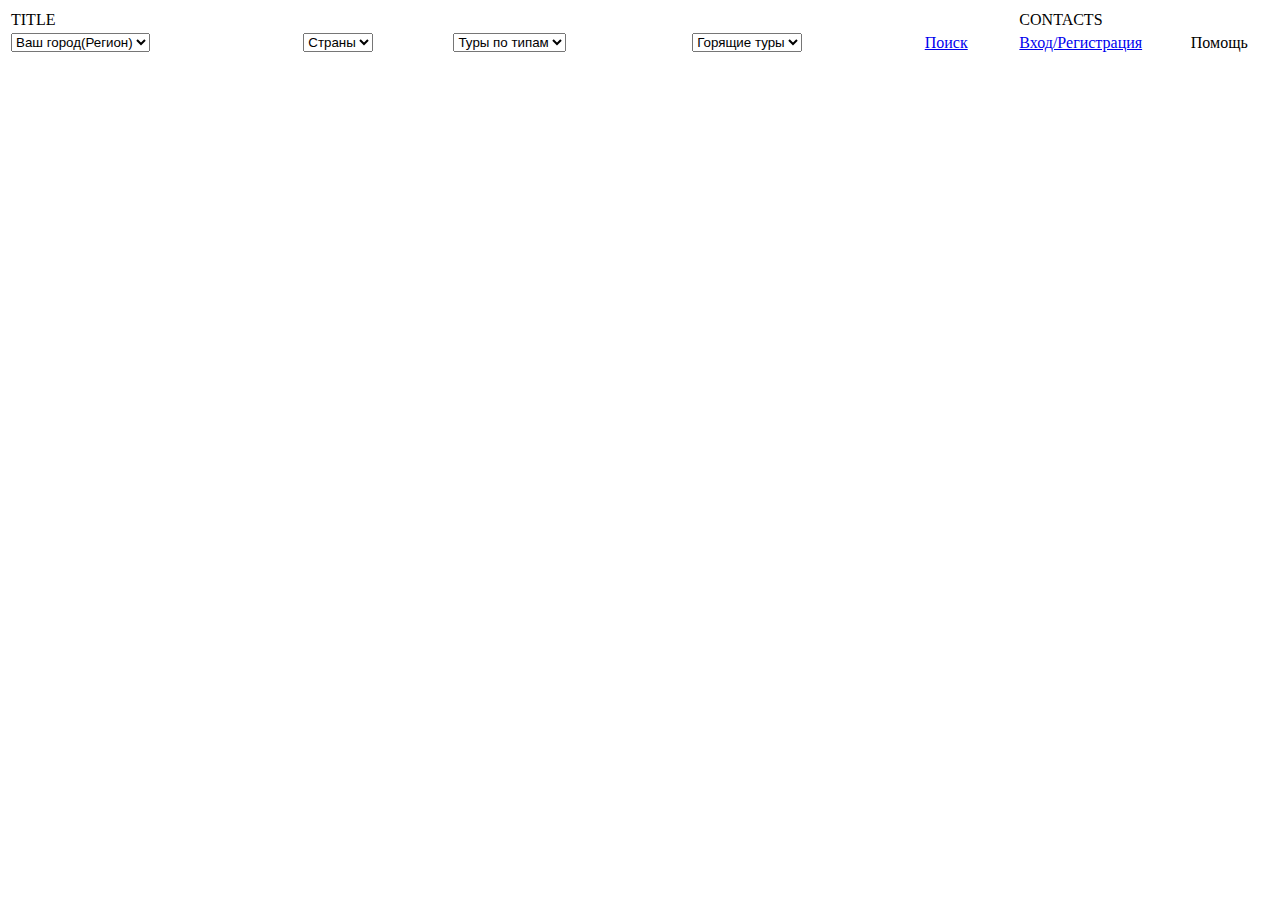
<file: index.html>
﻿<html>
<META content="text/html; charset=utf-8" http-equiv="Content-Type" />
<title>
    MY_TOUR
</title>
<table width="100%" cols = "7" frame = "void">
    <tr>
        <head>
            <td colspan="5" width="80%">TITLE</td>
            <td colspan="2" width="20%">CONTACTS</td>
        </head>
    </tr>
    <tr>
        <td>
			<select>
				<option>
					Ваш город(Регион)
				</option>
				<option>
					1
				</option>
				<option>
					2
				</option>
			</select>
		</td>
        <td>
			<select>
				<option>
					Страны
				</option>
				<option>
					1
				</option>
				<option>
					2
				</option>
			</select>
		</td>
        <td>
			<select>
				<option>
					Туры по типам
				</option>
				<option>
					1
				</option>
				<option>
					2
				</option>
			</select>
		</td>
        <td>
			<select>
				<option>
					Горящие туры
				</option>
				<option>
					1
				</option>
				<option>
					2
				</option>
			</select>
		</td>
        <td>
			<a href="#search" id="ser">Поиск</a>
		</td>
        <td>
			<a href="#auth" id="reg">Вход/Регистрация</a>
		</td>
        <td>
			Помощь
		</td>
    </tr> 
	<tr>
		<td align = "right" colspan="7">
			<div id = "auth">
				<form method = "POST" action = "reg.php" id = "registr">
					*Логин:
					<input type = "text" name = "log" value = "" maxlenght = "25" />
					*Пароль:
					<input type = "password" name = "pass" value = "" maxlenght = "20" />
					*Повторите пароль:
					<input type = "password" name = "confPass" value = "" />
					<input type = "submit" id = "registr" value = "Регистрация" />
				</form>
				<form method = "POST" action = "auth.php" id="authoriz">
				<input type = "text" name = "authLog" value = "login" />
				<input type = "password" name = "authPass" value = "Password" />
				<input type = "submit" value = "Вход" id="authoriz" />
				<label id = "hid"><tt>Скрыть</tt></label>
			</form>
			</div>
		</td>
	</tr>
</table>

<style>
    #auth{display: none}
    </style>
<script>
document.getElementById('reg').onclick = function() 
{
	document.getElementById('auth').style.display = 'block';
}
document.getElementById('hid').onclick = function() 
{
	document.getElementById('auth').style.display = 'none';
}
</script>
<body>
	
</body>
</html>
</file>
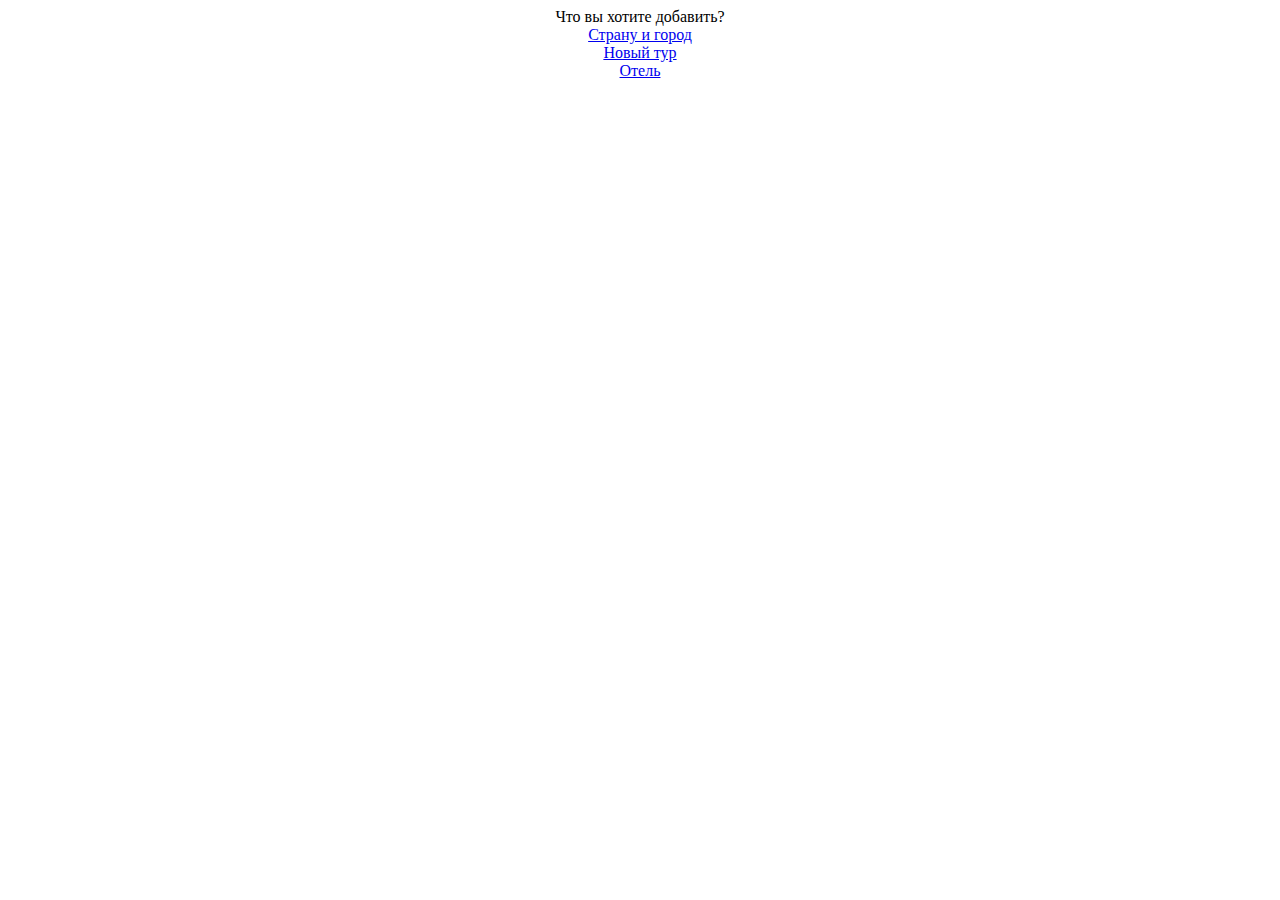
<file: add.html>
﻿<html>
<head>
<META content="text/html; charset=utf-8" http-equiv="Content-Type">
</head>
<body>
<p align = "center">
Что вы хотите добавить?
<br />
<a href = "country.php">Страну и город</a>
<br />
<a href = "tour.php">Новый тур</a>
<br />
<a href = "hotel.php">Отель</a>
</p>
</body>
</html>
</file>
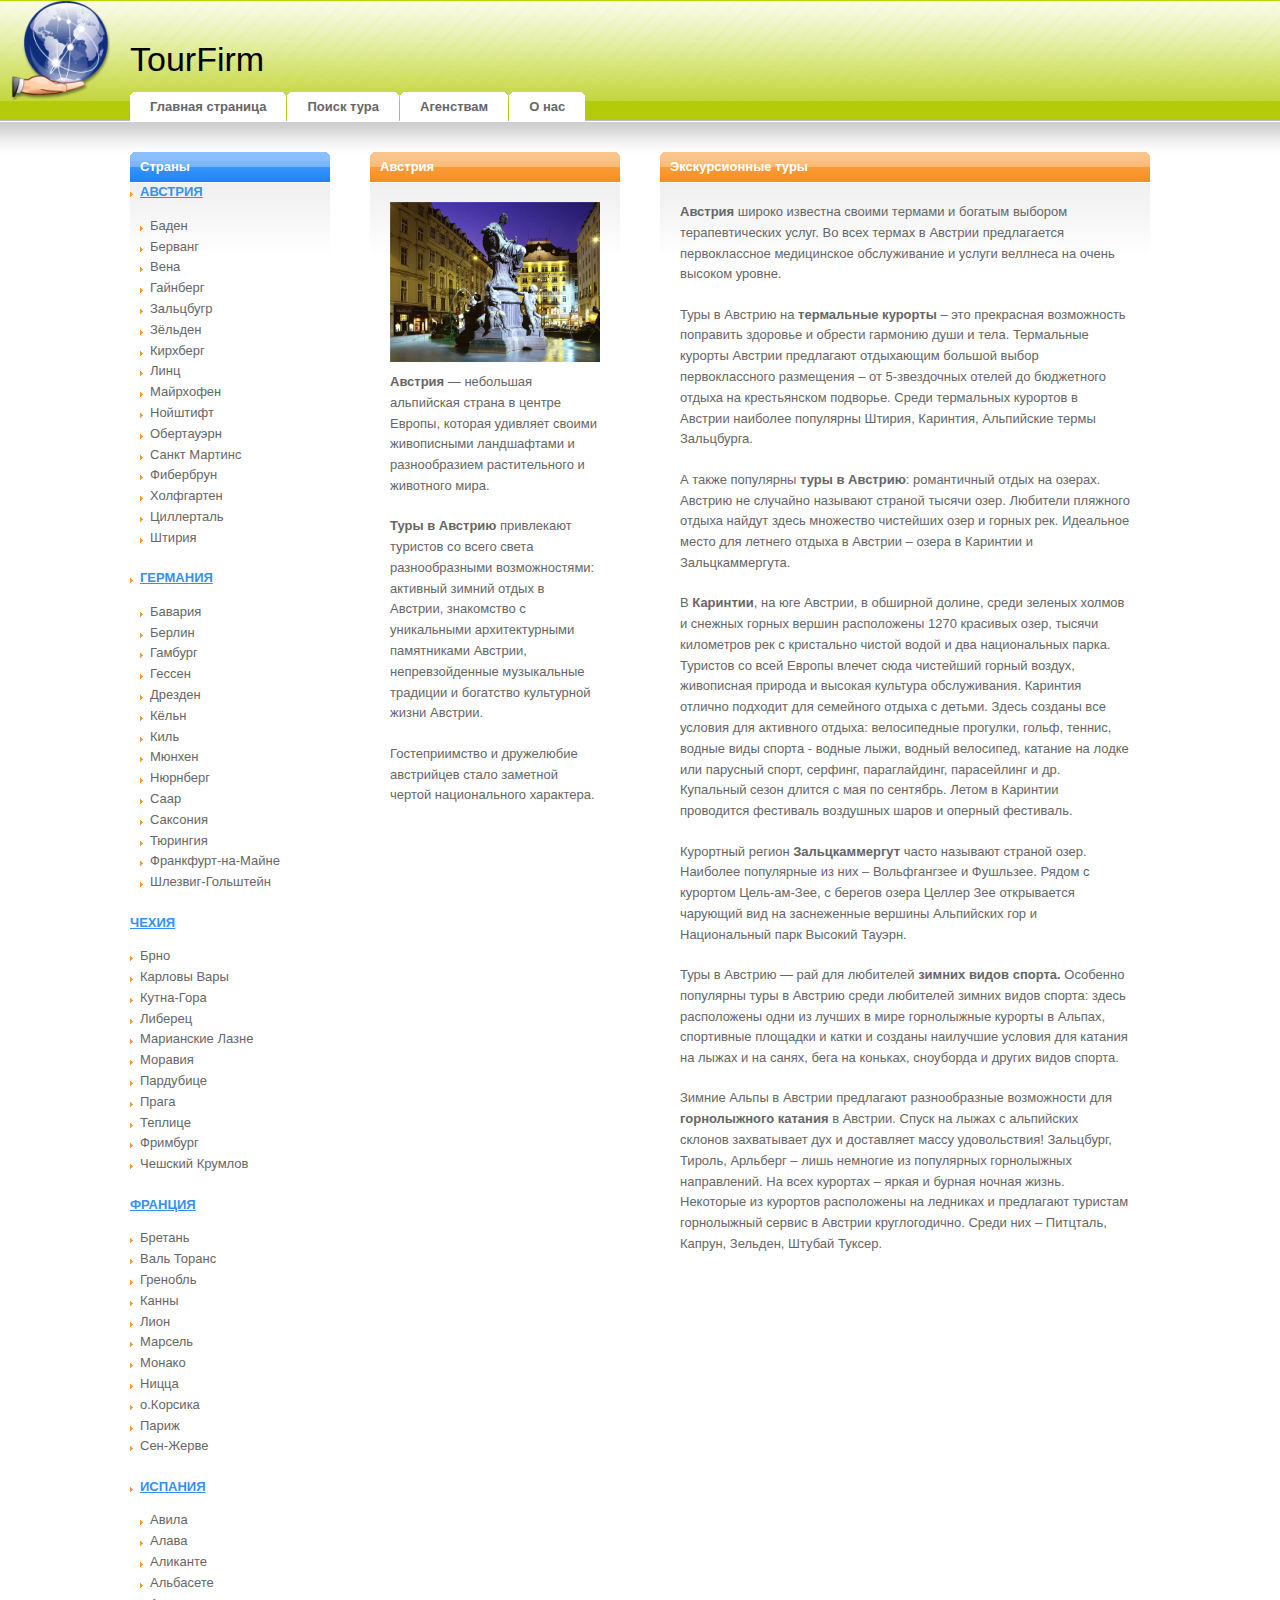
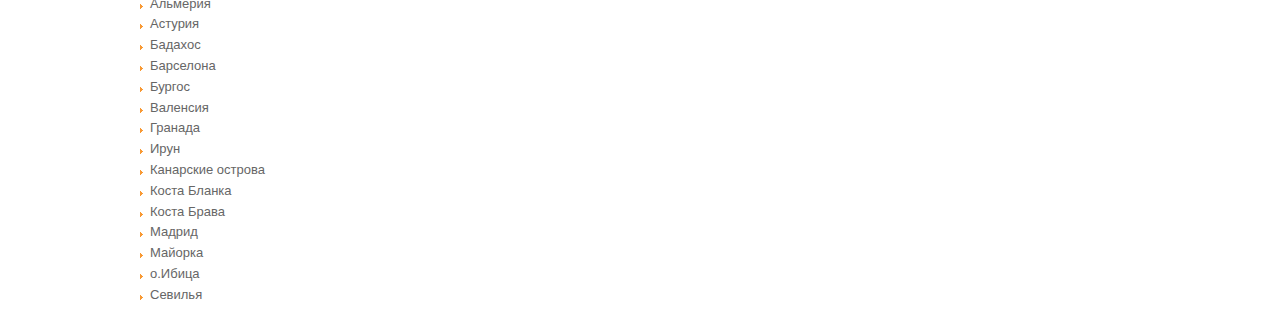
<file: austria.html>
<html>
<META content="text/html; charset=utf-8" http-equiv="Content-Type" />
<title>
    MY_TOUR
</title>
<link href="default.css" rel="stylesheet" type="text/css" />
<body>
<div id="header">
	<img src="images/imgico.png" class="left"/>
	<div id="logo">
		<h1><a href="index.html">TourFirm</a></h1>
	</div>
</div>
<div id="menu">
	<ul>
		<li><a href="index.html"><b>Главная страница</b></a></li>
		<li><a href="find.html"><b>Поиск тура</b></a></li>
		<li><a href="agency.html""><b>Агенствам</b></a></li>
		<li><a href="about.html"><b>О нас</b></a></li>
	</ul>
</div>
<div id="page">
	<div id="content">
		<div id="feature" class="two-cols">
			<div class="box-blue col-one" width="200px">
				<h2 class="section"><b>Страны</b></h2>
				<div class="content">
					<ul>
						<li>
							<h3><a href="austria.html">Австрия</a></h3>
							<ul>
								<li>Баден</li>
								<li>Берванг</li>
								<li>Вена</li>
								<li>Гайнберг</li>
								<li>Зальцбугр</li>
								<li>Зёльден</li>
								<li>Кирхберг</li>
								<li>Линц</li>
								<li>Майрхофен</li>
								<li>Нойштифт</li>
								<li>Обертауэрн</li>
								<li>Санкт Мартинс</li>
								<li>Фибербрун</li>
								<li>Холфгартен</li>
								<li>Циллерталь</li>
								<li>Штирия</li>
							</ul>
						</li>
						<li>
							<h3><a href="germany.html">Германия</a></h3>
							<ul>
								<li>Бавария</li>
								<li>Берлин</li>
								<li>Гамбург</li>
								<li>Гессен</li>
								<li>Дрезден</li>
								<li>Кёльн</li>
								<li>Киль</li>
								<li>Мюнхен</li>
								<li>Нюрнберг</li>
								<li>Саар</li>
								<li>Саксония</li>
								<li>Тюрингия</li>
								<li>Франкфурт-на-Майне</li>
								<li>Шлезвиг-Гольштейн</li>
							</ul>
						</li>
							<h3><a href="czech.html">Чехия</a></h3>
							<ul>
								<li>Брно</li>
								<li>Карловы Вары</li>
								<li>Кутна-Гора</li>
								<li>Либерец</li>
								<li>Марианские Лазне</li>
								<li>Моравия</li>
								<li>Пардубице</li>
								<li>Прага</li>
								<li>Теплице</li>
								<li>Фримбург</li>
								<li>Чешский Крумлов</li>
							</ul>
						</li>
						</li>
							<h3><a href="france.html">Франция</a></h3>
							<ul>
								<li>Бретань</li>
								<li>Валь Торанс</li>
								<li>Гренобль</li>
								<li>Канны</li>
								<li>Лион</li>
								<li>Марсель</li>
								<li>Монако</li>
								<li>Ницца</li>
								<li>о.Корсика</li>
								<li>Париж</li>
								<li>Сен-Жерве</li>
							</ul>
						</li>
						<li>
							<h3><a href="spain.html">Испания</a></h3>
							<ul>
								<li>Авила</li>
								<li>Алава</li>
								<li>Аликанте</li>
								<li>Альбасете</li>
								<li>Альмерия</li>
								<li>Астурия</li>
								<li>Бадахос</li>
								<li>Барселона</li>
								<li>Бургос</li>
								<li>Валенсия</li>
								<li>Гранада</li>
								<li>Ирун</li>
								<li>Канарские острова</li>
								<li>Коста Бланка</li>
								<li>Коста Брава</li>
								<li>Мадрид</li>
								<li>Майорка</li>
								<li>о.Ибица</li>
								<li>Севилья</li>
							</ul>
						</li>
					</ul>
				</div>
			</div>
			<div class="box-orange col-two">
				<h2 class="section"><b>Австрия</b></h2>
				<div class="content">
					<img src="images/imgaustria.jpg" alt="" width="210" height="160" class="right" />
					<p><b>Австрия</b> — небольшая альпийская страна в центре Европы, которая удивляет 
					своими живописными ландшафтами и разнообразием растительного и животного мира.</p>
					<p><b>Туры в Австрию</b> привлекают туристов со всего света разнообразными возможностями: 
					активный зимний отдых в Австрии, знакомство с уникальными архитектурными памятниками 
					Австрии, непревзойденные музыкальные традиции и богатство культурной жизни Австрии.</p> 
					<p>Гостеприимство и дружелюбие австрийцев стало заметной чертой национального характера. 
					</p>
				</div>
			</div>			
		</div>
	
		
</div>
	
	<div id="sidebar" class="two-cols">
		<div class="box-orange">
			<h2 class="section"><b>Экскурсионные туры</b></h2>
			<div class="content"> 
				<p>
					<b>Австрия</b> широко известна своими термами и богатым выбором терапевтических услуг. 
					Во всех термах в Австрии предлагается первоклассное медицинское обслуживание и услуги 
					веллнеса на очень высоком уровне. </p>
					<p>Туры в Австрию на <b>термальные курорты</b> – это 
					прекрасная возможность поправить здоровье и обрести гармонию души и тела. Термальные 
					курорты Австрии предлагают отдыхающим большой выбор первоклассного размещения – от 
					5-звездочных отелей до бюджетного отдыха на крестьянском подворье. Среди термальных 
					курортов в Австрии наиболее популярны Штирия, Каринтия, Альпийские термы Зальцбурга.</p> 
					<p>А также популярны <b>туры в Австрию</b>: романтичный отдых на озерах. Австрию не 
					случайно называют страной тысячи озер. Любители пляжного отдыха найдут здесь множество
					чистейших озер и горных рек. Идеальное место для летнего отдыха в Австрии – озера в 
					Каринтии и Зальцкаммергута.</p>
					<p>В <b>Каринтии</b>, на юге Австрии, в обширной долине, среди зеленых холмов и снежных горных 
					вершин расположены 1270 красивых озер, тысячи километров рек с кристально чистой 
					водой и два национальных парка. Туристов со всей Европы влечет сюда чистейший горный 
					воздух, живописная природа и высокая культура обслуживания. Каринтия отлично подходит 
					для семейного отдыха с детьми. Здесь созданы все условия для активного отдыха: 
					велосипедные прогулки, гольф, теннис, водные виды спорта - водные лыжи, водный 
					велосипед, катание на лодке или парусный спорт, серфинг, параглайдинг, парасейлинг 
					и др. Купальный сезон длится с мая по сентябрь. Летом в Каринтии проводится фестиваль 
					воздушных шаров и оперный фестиваль.</p>
					<p>Курортный регион <b>Зальцкаммергут</b> часто называют страной озер. Наиболее 
					популярные из них – Вольфгангзее и Фушльзее. Рядом с курортом Цель-ам-Зее, с берегов 
					озера Целлер Зее открывается чарующий вид на заснеженные вершины Альпийских гор и 
					Национальный парк Высокий Тауэрн.</p>
					<p>Туры в Австрию — рай для любителей <b>зимних видов спорта.</b> Особенно популярны туры в 
					Австрию среди любителей зимних видов спорта: здесь расположены одни из лучших в мире 
					горнолыжные курорты в Альпах, спортивные площадки и катки и созданы наилучшие условия 
					для катания на лыжах и на санях, бега на коньках, сноуборда и других видов спорта.</p>
					<p>Зимние Альпы в Австрии предлагают разнообразные возможности для <b>горнолыжного катания 
					</b>в Австрии. Спуск на лыжах с альпийских склонов захватывает дух и доставляет массу 
					удовольствия! Зальцбург, Тироль, Арльберг – лишь немногие из популярных горнолыжных 
					направлений. На всех курортах – яркая и бурная ночная жизнь. Некоторые из курортов 
					расположены на ледниках и предлагают туристам горнолыжный сервис в Австрии 
					круглогодично. Среди них – Питцталь, Капрун, Зельден, Штубай Туксер.</p>
				</p>
			</div>	
		<div style="clear: both;">&nbsp;</div>
	</div>
</div>
</body>


<style>
    #auth{display: none}
    </style>
<script>
document.getElementById('reg').onclick = function() 
{
	document.getElementById('auth').style.display = 'block';
}
document.getElementById('hid').onclick = function() 
{
	document.getElementById('auth').style.display = 'none';
}
</script>
<body>
	
</body>
</html>
</file>
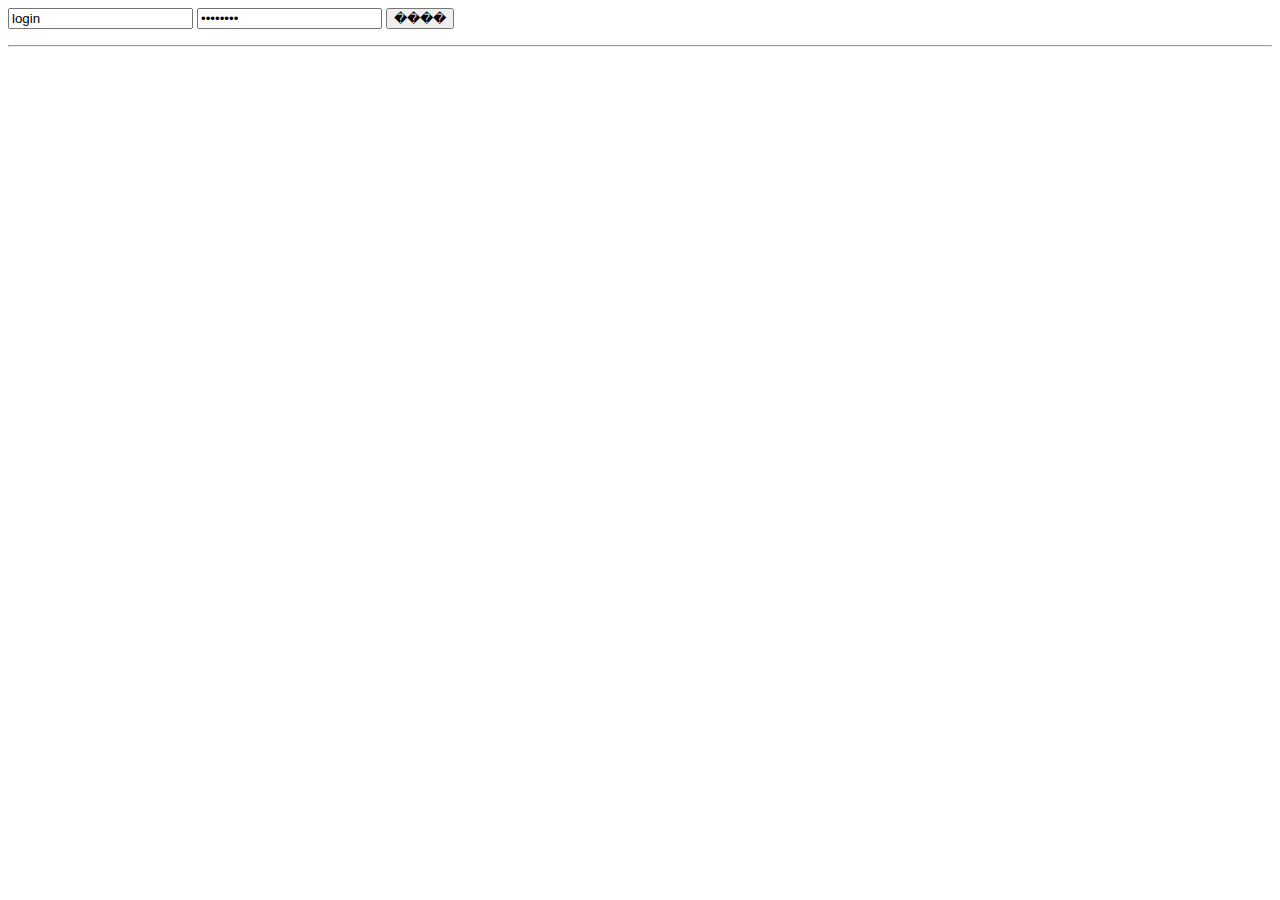
<file: auth.html>
<html>
    <META content="text/html; charset=utf-8" http-equiv="Content-Type">
    <form method = "POST" action = "auth.php" id="authoriz">
        <input type = "text" name = "authLog" value = "login" />
        <input type = "password" name = "authPass" value = "Password" />
        <input type = "submit" value = "����" />
    </form>
    <hr>
</html>
</file>
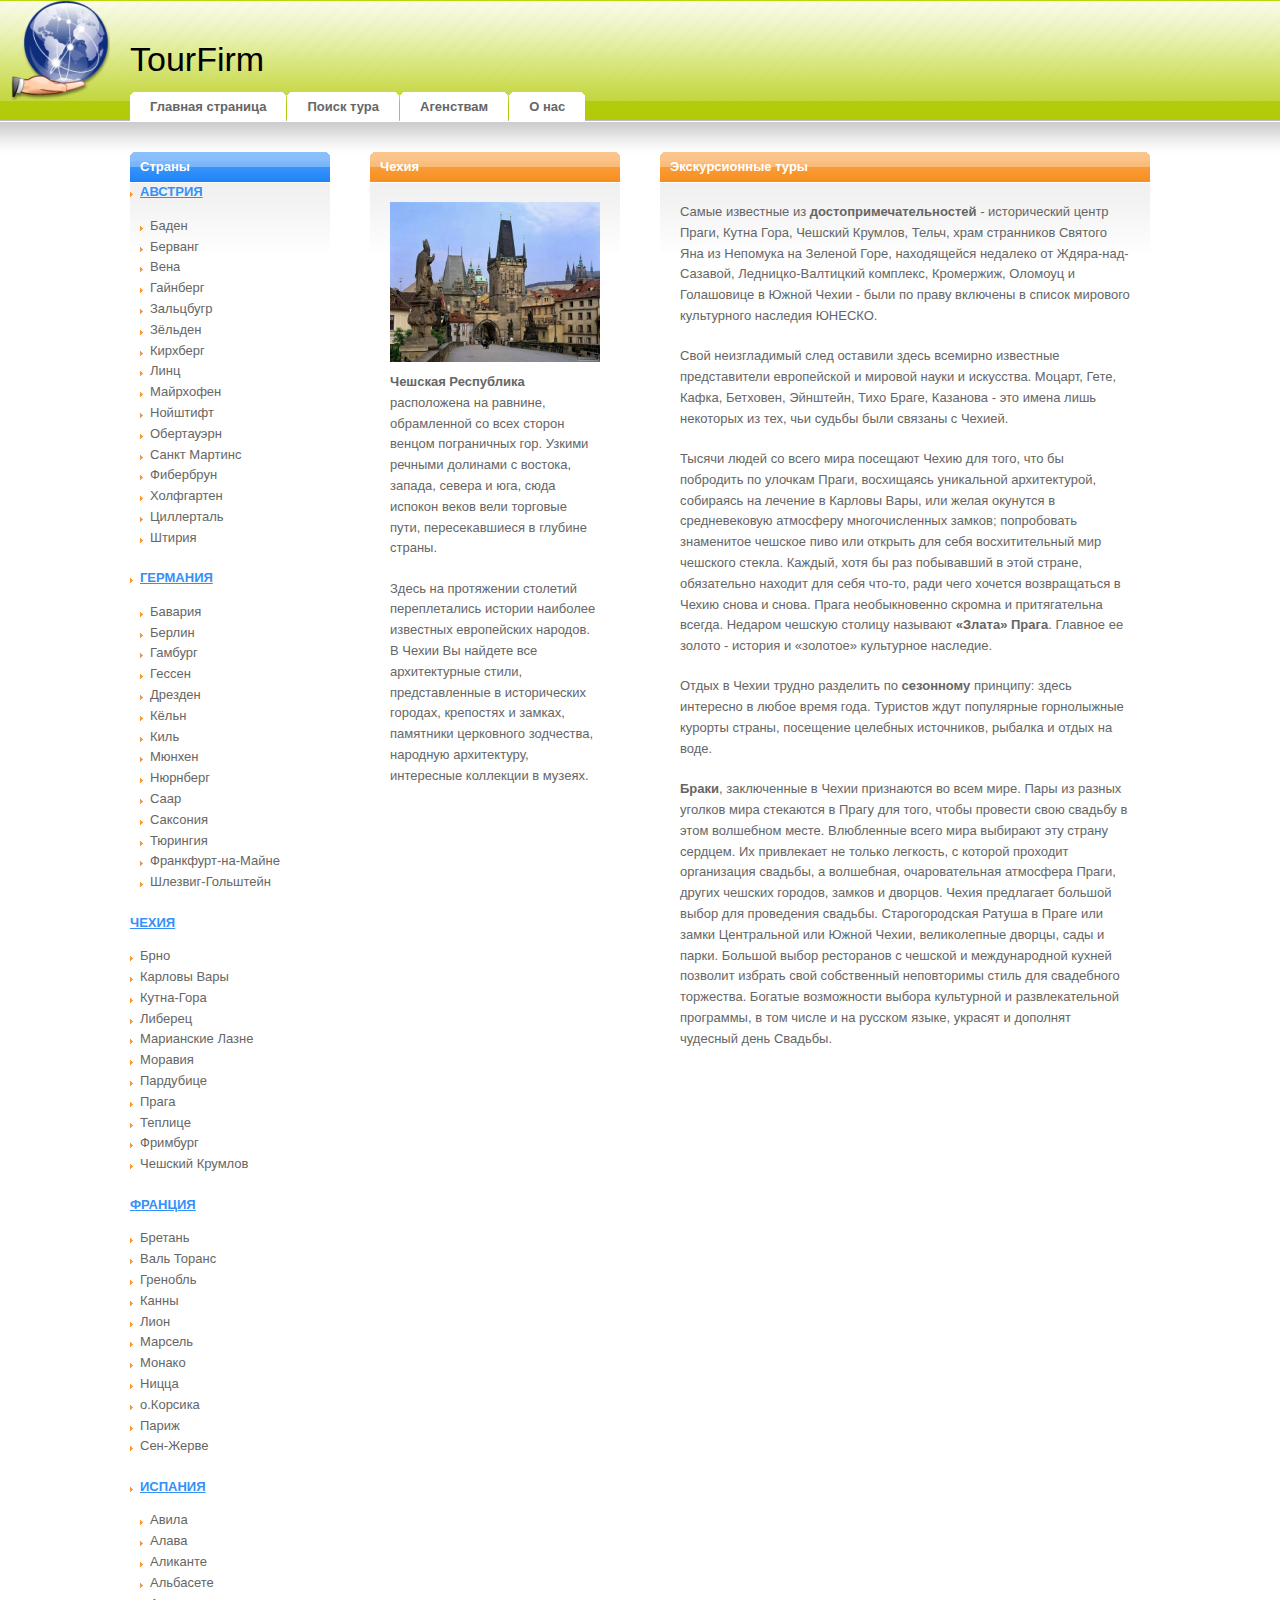
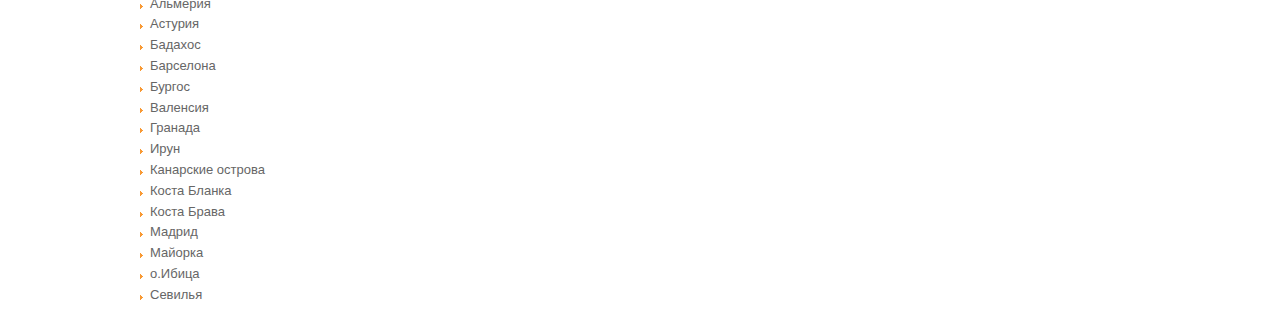
<file: czech.html>
<html>
<META content="text/html; charset=utf-8" http-equiv="Content-Type" />
<title>
    MY_TOUR
</title>
<link href="default.css" rel="stylesheet" type="text/css" />
<body>
<div id="header">
	<img src="images/imgico.png" class="left"/>
	<div id="logo">
		<h1><a href="index.html">TourFirm</a></h1>
	</div>
</div>
<div id="menu">
	<ul>
		<li><a href="index.html"><b>Главная страница</b></a></li>
		<li><a href="find.html"><b>Поиск тура</b></a></li>
		<li><a href="agency.html""><b>Агенствам</b></a></li>
		<li><a href="about.html"><b>О нас</b></a></li>
	</ul>
</div>
<div id="page">
	<div id="content">
		<div id="feature" class="two-cols">
			<div class="box-blue col-one" width="200px">
				<h2 class="section"><b>Страны</b></h2>
				<div class="content">
					<ul>
						<li>
							<h3><a href="austria.html">Австрия</a></h3>
							<ul>
								<li>Баден</li>
								<li>Берванг</li>
								<li>Вена</li>
								<li>Гайнберг</li>
								<li>Зальцбугр</li>
								<li>Зёльден</li>
								<li>Кирхберг</li>
								<li>Линц</li>
								<li>Майрхофен</li>
								<li>Нойштифт</li>
								<li>Обертауэрн</li>
								<li>Санкт Мартинс</li>
								<li>Фибербрун</li>
								<li>Холфгартен</li>
								<li>Циллерталь</li>
								<li>Штирия</li>
							</ul>
						</li>
						<li>
							<h3><a href="germany.html">Германия</a></h3>
							<ul>
								<li>Бавария</li>
								<li>Берлин</li>
								<li>Гамбург</li>
								<li>Гессен</li>
								<li>Дрезден</li>
								<li>Кёльн</li>
								<li>Киль</li>
								<li>Мюнхен</li>
								<li>Нюрнберг</li>
								<li>Саар</li>
								<li>Саксония</li>
								<li>Тюрингия</li>
								<li>Франкфурт-на-Майне</li>
								<li>Шлезвиг-Гольштейн</li>
							</ul>
						</li>
							<h3><a href="czech.html">Чехия</a></h3>
							<ul>
								<li>Брно</li>
								<li>Карловы Вары</li>
								<li>Кутна-Гора</li>
								<li>Либерец</li>
								<li>Марианские Лазне</li>
								<li>Моравия</li>
								<li>Пардубице</li>
								<li>Прага</li>
								<li>Теплице</li>
								<li>Фримбург</li>
								<li>Чешский Крумлов</li>
							</ul>
						</li>
						</li>
							<h3><a href="france.html">Франция</a></h3>
							<ul>
								<li>Бретань</li>
								<li>Валь Торанс</li>
								<li>Гренобль</li>
								<li>Канны</li>
								<li>Лион</li>
								<li>Марсель</li>
								<li>Монако</li>
								<li>Ницца</li>
								<li>о.Корсика</li>
								<li>Париж</li>
								<li>Сен-Жерве</li>
							</ul>
						</li>
						<li>
							<h3><a href="spain.html">Испания</a></h3>
							<ul>
								<li>Авила</li>
								<li>Алава</li>
								<li>Аликанте</li>
								<li>Альбасете</li>
								<li>Альмерия</li>
								<li>Астурия</li>
								<li>Бадахос</li>
								<li>Барселона</li>
								<li>Бургос</li>
								<li>Валенсия</li>
								<li>Гранада</li>
								<li>Ирун</li>
								<li>Канарские острова</li>
								<li>Коста Бланка</li>
								<li>Коста Брава</li>
								<li>Мадрид</li>
								<li>Майорка</li>
								<li>о.Ибица</li>
								<li>Севилья</li>
							</ul>
						</li>
					</ul>
				</div>
			</div>
			<div class="box-orange col-two">
				<h2 class="section"><b>Чехия</b></h2>
				<div class="content">
					<img src="images/imgczech.jpg" alt="" width="210" height="160" class="right" />
					<p><b>Чешская Республика</b> расположена на равнине, обрамленной со всех сторон 
					венцом пограничных гор. Узкими речными долинами с востока, запада, севера и юга, 
					сюда испокон веков вели торговые пути, пересекавшиеся в глубине страны.</p>
					<p>Здесь на протяжении столетий переплетались истории наиболее известных европейских 
					народов. В Чехии Вы найдете все архитектурные стили, представленные в исторических 
					городах, крепостях и замках, памятники церковного зодчества, народную архитектуру, 
					интересные коллекции в музеях.</p>
					</p>
				</div>
			</div>			
		</div>
	
		
</div>
	
	<div id="sidebar" class="two-cols">
		<div class="box-orange">
			<h2 class="section"><b>Экскурсионные туры</b></h2>
			<div class="content"> 
				<p>
					Самые известные из <b>достопримечательностей</b> - исторический центр Праги, Кутна Гора, 
					Чешский Крумлов, Тельч, храм странников Святого Яна из Непомука на Зеленой Горе, 
					находящейся недалеко от Ждяра-над-Сазавой, Ледницко-Валтицкий комплекс, Кромержиж, 
					Оломоуц и Голашовице в Южной Чехии - были по праву включены в список мирового 
					культурного наследия ЮНЕСКО. </p>
					<p>Свой неизгладимый след оставили здесь всемирно известные представители европейской 
					и мировой науки и искусства. Моцарт, Гете, Кафка, Бетховен, Эйнштейн, Тихо Браге, 
					Казанова - это имена лишь некоторых из тех, чьи судьбы были связаны с Чехией. </p>
					<p>Тысячи людей со всего мира посещают Чехию для того, что бы побродить по улочкам 
					Праги, восхищаясь уникальной архитектурой, собираясь на лечение в Карловы Вары, или 
					желая окунутся в средневековую атмосферу многочисленных замков; попробовать 
					знаменитое чешское пиво или открыть для себя восхитительный мир чешского стекла. 
					Каждый, хотя бы раз побывавший в этой стране, обязательно находит для себя что-то, 
					ради чего хочется возвращаться в Чехию снова и снова. Прага необыкновенно скромна и 
					притягательна всегда. Недаром чешскую столицу называют <b>«Злата» Прага</b>. Главное ее 
					золото - история и «золотое» культурное наследие.</p>
					<p>Отдых в Чехии трудно разделить по <b>сезонному</b> принципу: здесь интересно в любое 
					время года. Туристов ждут популярные горнолыжные курорты страны, посещение 
					целебных источников, рыбалка и отдых на воде.</p> 
					<p><b>Браки</b>, заключенные в Чехии признаются во всем мире. Пары из разных уголков 
					мира стекаются в Прагу для того, чтобы провести свою свадьбу в этом волшебном месте. 
					Влюбленные всего мира выбирают эту страну сердцем. Их привлекает не только легкость, 
					с которой проходит организация свадьбы, а волшебная, очаровательная атмосфера Праги, 
					других чешских городов, замков и дворцов. Чехия предлагает большой выбор для 
					проведения свадьбы. Старогородская Ратуша в Праге или замки Центральной или Южной 
					Чехии, великолепные дворцы, сады и парки. Большой выбор ресторанов с чешской и 
					международной кухней позволит избрать свой собственный неповторимы стиль для 
					свадебного торжества. Богатые возможности выбора культурной и развлекательной 
					программы, в том числе и на русском языке, украсят и дополнят чудесный день Свадьбы.</p>
			</div>	
		<div style="clear: both;">&nbsp;</div>
	</div>
</div>
</body>

<body>
	
</body>
</html>
</file>
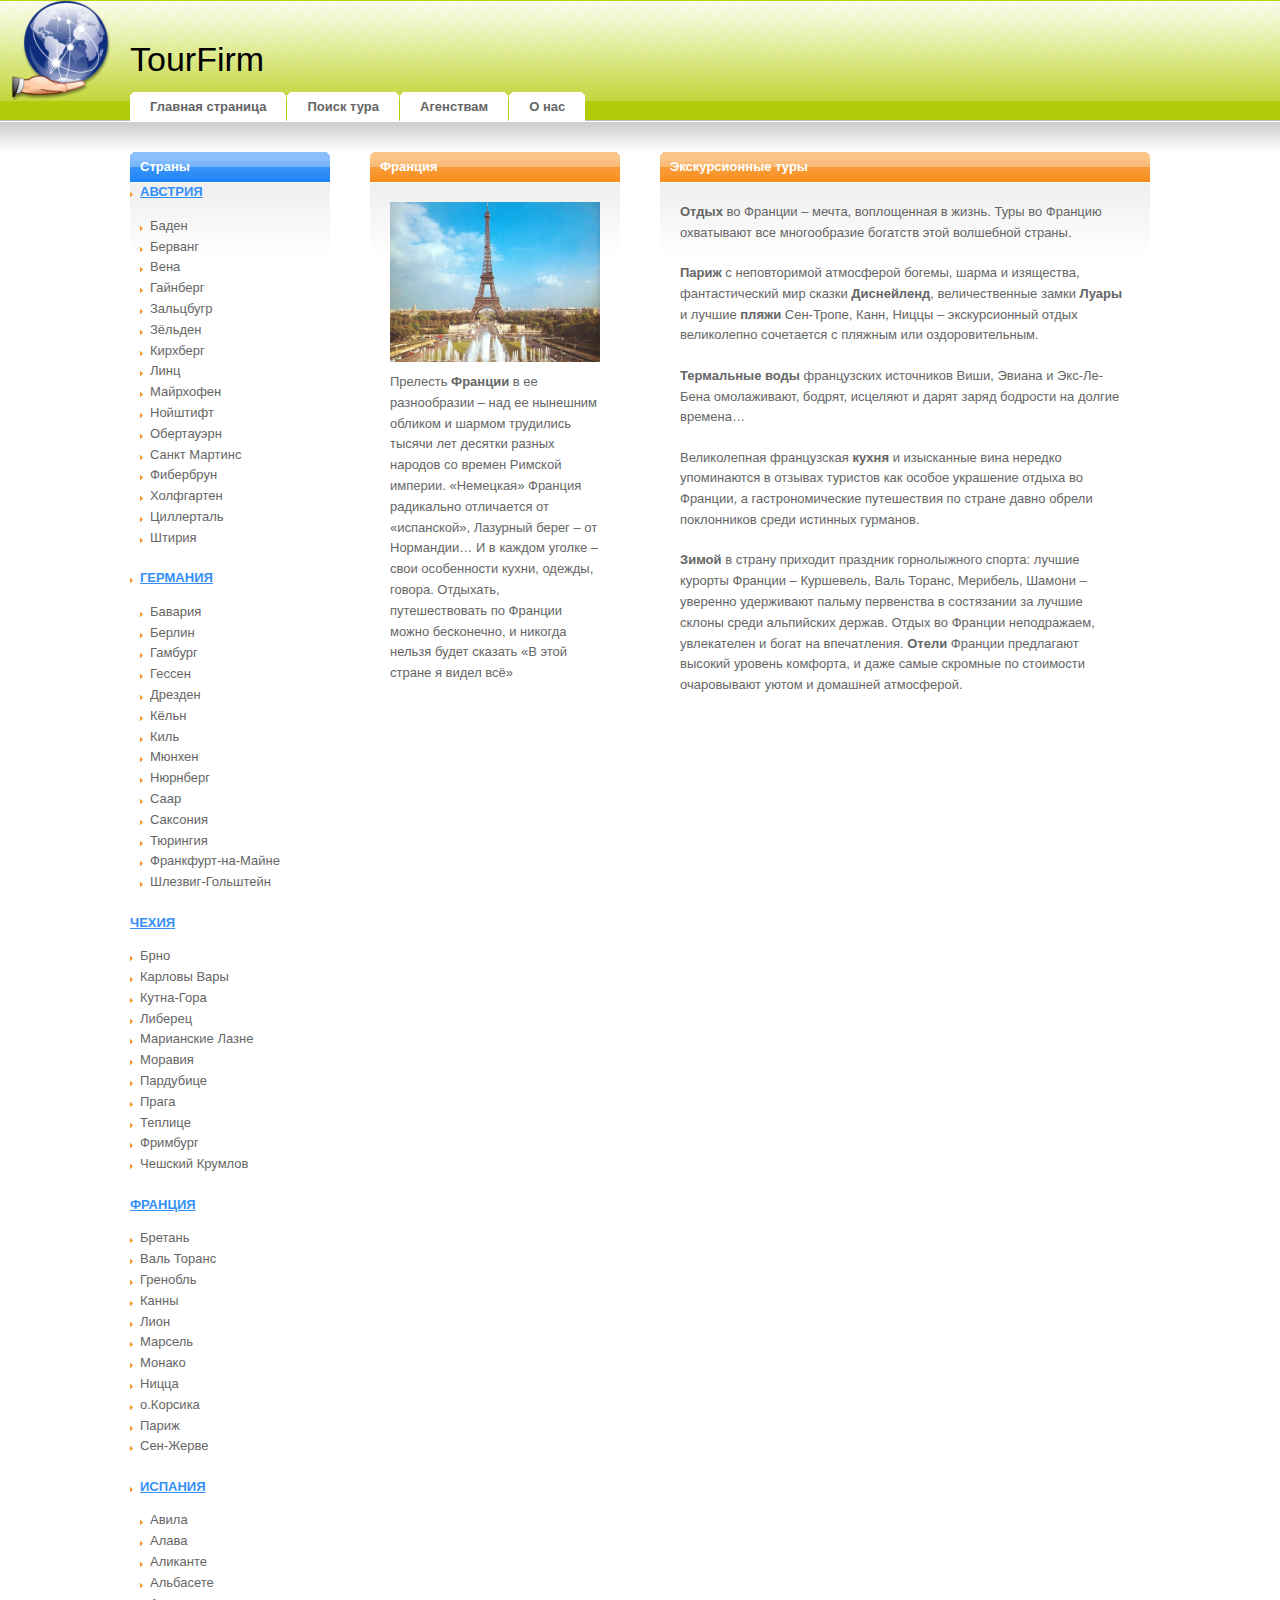
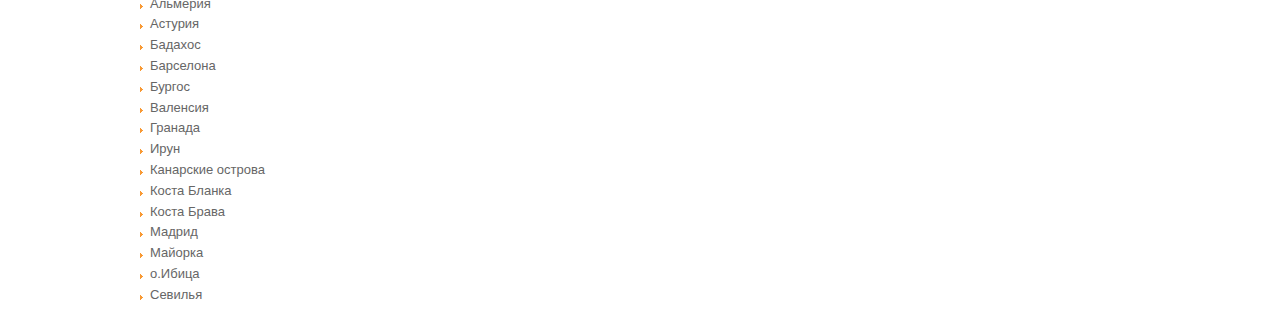
<file: france.html>
<html>
<META content="text/html; charset=utf-8" http-equiv="Content-Type" />
<title>
    MY_TOUR
</title>
<link href="default.css" rel="stylesheet" type="text/css" />
<body>
<div id="header">
	<img src="images/imgico.png" class="left"/>
	<div id="logo">
		<h1><a href="index.html">TourFirm</a></h1>
	</div>
</div>
<div id="menu">
	<ul>
		<li><a href="index.html"><b>Главная страница</b></a></li>
		<li><a href="find.html"><b>Поиск тура</b></a></li>
		<li><a href="agency.html""><b>Агенствам</b></a></li>
		<li><a href="about.html"><b>О нас</b></a></li>
	</ul>
</div>
<div id="page">
	<div id="content">
		<div id="feature" class="two-cols">
			<div class="box-blue col-one" width="200px">
				<h2 class="section"><b>Страны</b></h2>
				<div class="content">
					<ul>
						<li>
							<h3><a href="austria.html">Австрия</a></h3>
							<ul>
								<li>Баден</li>
								<li>Берванг</li>
								<li>Вена</li>
								<li>Гайнберг</li>
								<li>Зальцбугр</li>
								<li>Зёльден</li>
								<li>Кирхберг</li>
								<li>Линц</li>
								<li>Майрхофен</li>
								<li>Нойштифт</li>
								<li>Обертауэрн</li>
								<li>Санкт Мартинс</li>
								<li>Фибербрун</li>
								<li>Холфгартен</li>
								<li>Циллерталь</li>
								<li>Штирия</li>
							</ul>
						</li>
						<li>
							<h3><a href="germany.html">Германия</a></h3>
							<ul>
								<li>Бавария</li>
								<li>Берлин</li>
								<li>Гамбург</li>
								<li>Гессен</li>
								<li>Дрезден</li>
								<li>Кёльн</li>
								<li>Киль</li>
								<li>Мюнхен</li>
								<li>Нюрнберг</li>
								<li>Саар</li>
								<li>Саксония</li>
								<li>Тюрингия</li>
								<li>Франкфурт-на-Майне</li>
								<li>Шлезвиг-Гольштейн</li>
							</ul>
						</li>
							<h3><a href="czech.html">Чехия</a></h3>
							<ul>
								<li>Брно</li>
								<li>Карловы Вары</li>
								<li>Кутна-Гора</li>
								<li>Либерец</li>
								<li>Марианские Лазне</li>
								<li>Моравия</li>
								<li>Пардубице</li>
								<li>Прага</li>
								<li>Теплице</li>
								<li>Фримбург</li>
								<li>Чешский Крумлов</li>
							</ul>
						</li>
						</li>
							<h3><a href="france.html">Франция</a></h3>
							<ul>
								<li>Бретань</li>
								<li>Валь Торанс</li>
								<li>Гренобль</li>
								<li>Канны</li>
								<li>Лион</li>
								<li>Марсель</li>
								<li>Монако</li>
								<li>Ницца</li>
								<li>о.Корсика</li>
								<li>Париж</li>
								<li>Сен-Жерве</li>
							</ul>
						</li>
						<li>
							<h3><a href="spain.html">Испания</a></h3>
							<ul>
								<li>Авила</li>
								<li>Алава</li>
								<li>Аликанте</li>
								<li>Альбасете</li>
								<li>Альмерия</li>
								<li>Астурия</li>
								<li>Бадахос</li>
								<li>Барселона</li>
								<li>Бургос</li>
								<li>Валенсия</li>
								<li>Гранада</li>
								<li>Ирун</li>
								<li>Канарские острова</li>
								<li>Коста Бланка</li>
								<li>Коста Брава</li>
								<li>Мадрид</li>
								<li>Майорка</li>
								<li>о.Ибица</li>
								<li>Севилья</li>
							</ul>
						</li>
					</ul>
				</div>
			</div>
			<div class="box-orange col-two">
				<h2 class="section"><b>Франция</b></h2>
				<div class="content">
					<img src="images/imgfrance.jpg" alt="" width="210" height="160" class="right" />
					<p>Прелесть <b>Франции</b> в ее разнообразии – над ее нынешним обликом и шармом 
					трудились тысячи лет десятки разных народов со времен Римской империи. «Немецкая»
					Франция радикально отличается от «испанской», Лазурный берег – от Нормандии… И в 
					каждом уголке – свои особенности кухни, одежды, говора. Отдыхать, путешествовать по 
					Франции можно бесконечно, и никогда нельзя будет сказать «В этой стране я видел всё»</p>
				</div>
			</div>			
		</div>
	
		
</div>
	
	<div id="sidebar" class="two-cols">
		<div class="box-orange">
			<h2 class="section"><b>Экскурсионные туры</b></h2>
			<div class="content"> 
				<p>
					<b>Отдых</b> во Франции – мечта, воплощенная в жизнь. Туры во Францию охватывают все 
					многообразие богатств этой волшебной страны.</p>
					<p><b>Париж</b> с неповторимой атмосферой богемы, шарма и изящества, фантастический мир сказки 
					<b>Диснейленд</b>, величественные замки <b>Луары</b> и лучшие <b>пляжи</b> Сен-Тропе, 
					Канн, Ниццы – экскурсионный отдых великолепно сочетается с пляжным или 
					оздоровительным.  </p>
					<p><b>Термальные воды</b> французских источников Виши, Эвиана и Экс-Ле-Бена 
					омолаживают, бодрят, исцеляют и дарят заряд бодрости на долгие времена…  </p>
					<p>Великолепная французская <b>кухня</b> и изысканные вина нередко упоминаются в отзывах 
					туристов как особое украшение отдыха во Франции, а гастрономические путешествия по 
					стране давно обрели поклонников среди истинных гурманов.</p>
					<p><b>Зимой</b> в страну приходит праздник горнолыжного спорта: лучшие курорты 
					Франции – Куршевель, Валь Торанс, Мерибель, Шамони – уверенно удерживают пальму 
					первенства в состязании за лучшие склоны среди альпийских держав. Отдых во Франции 
					неподражаем, увлекателен и богат на впечатления. <b>Отели</b> Франции предлагают высокий 
					уровень комфорта, и даже самые скромные по стоимости очаровывают уютом и домашней 
					атмосферой.</p> 
					
			</div>	
		<div style="clear: both;">&nbsp;</div>
	</div>
</div>
</body>


<style>
    #auth{display: none}
    </style>
<script>
document.getElementById('reg').onclick = function() 
{
	document.getElementById('auth').style.display = 'block';
}
document.getElementById('hid').onclick = function() 
{
	document.getElementById('auth').style.display = 'none';
}
</script>
<body>
	
</body>
</html>
</file>
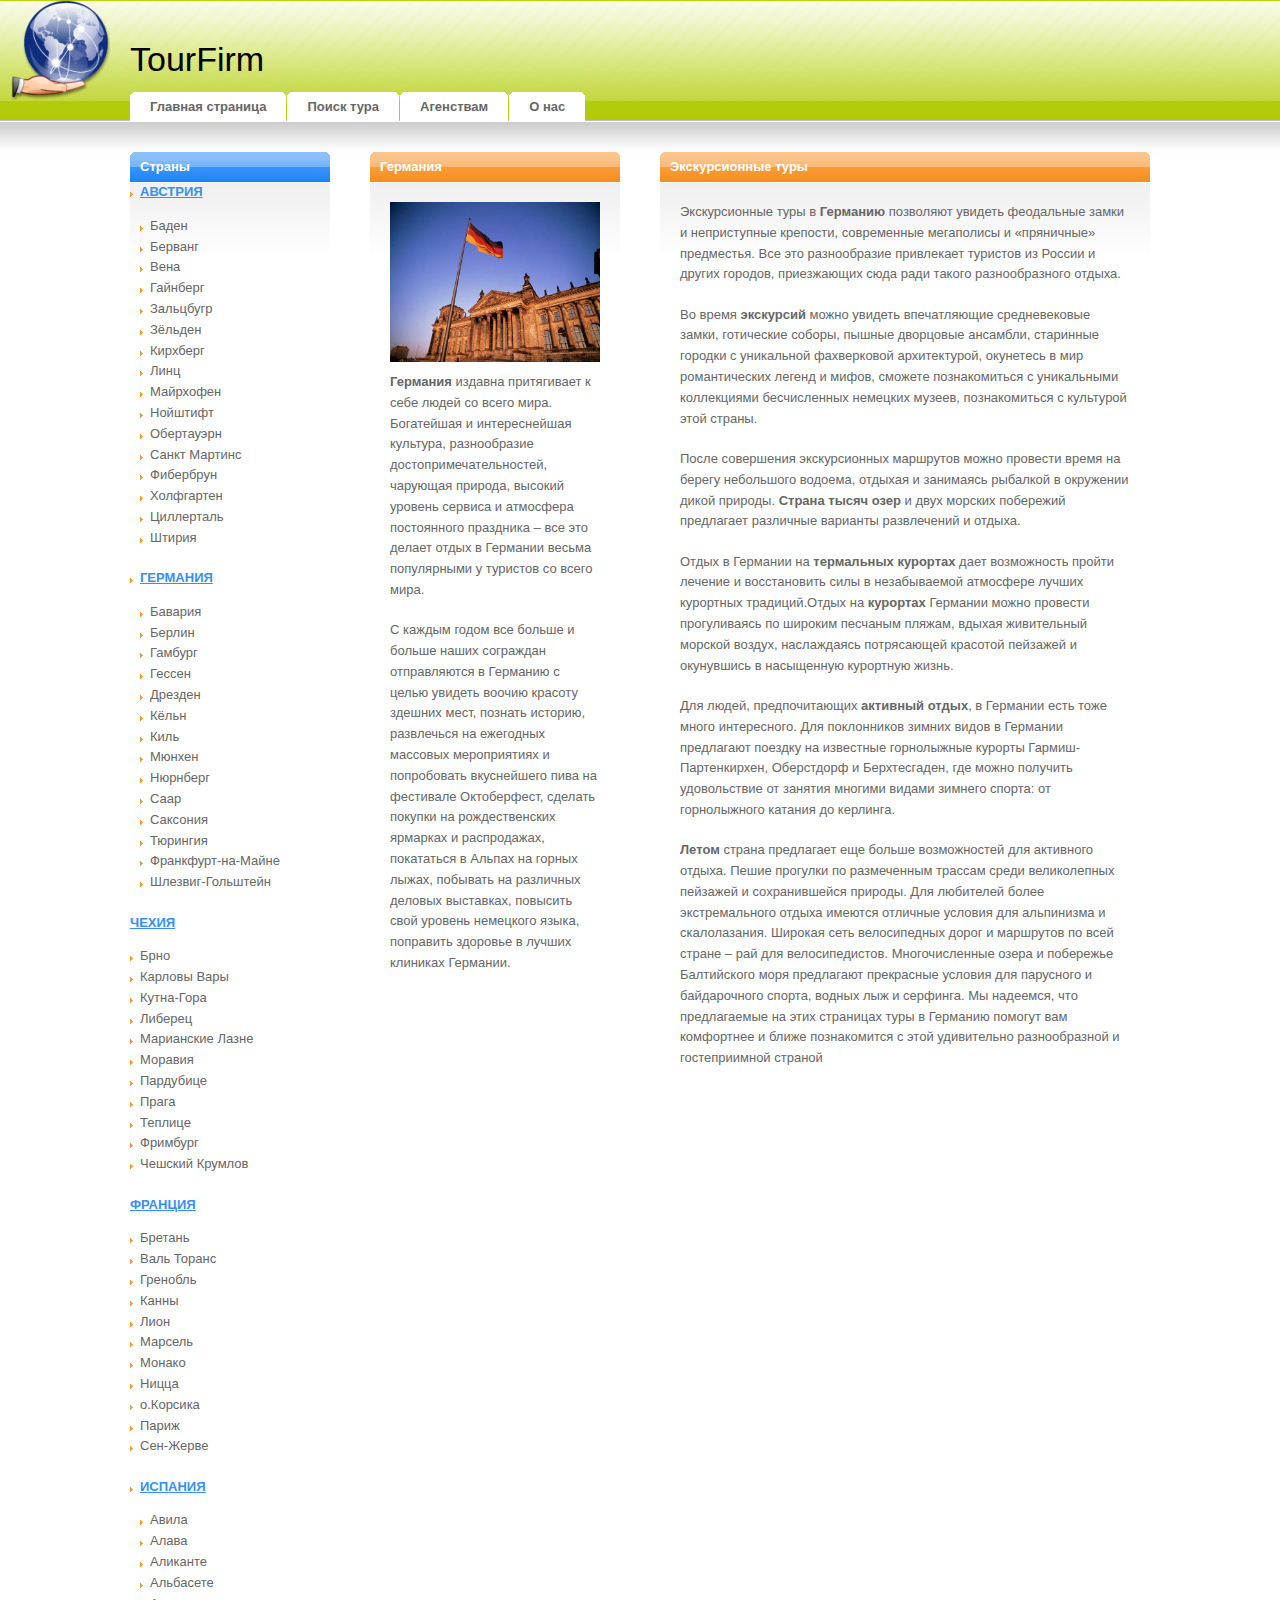
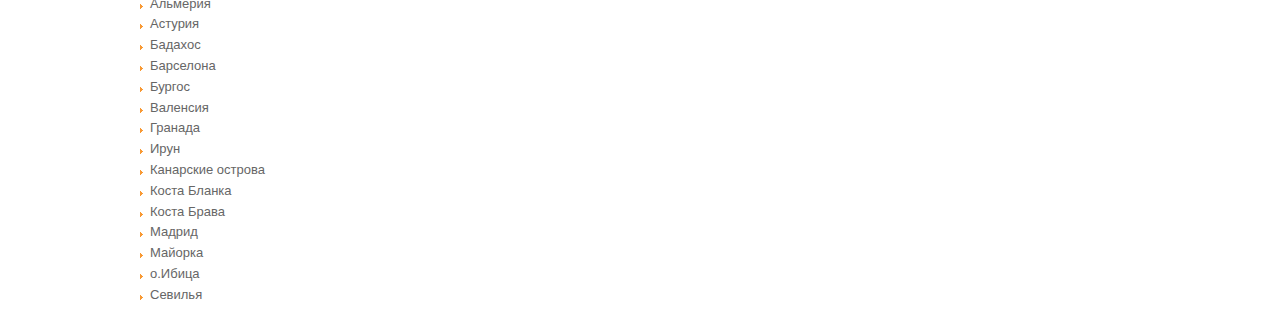
<file: germany.html>
<html>
<META content="text/html; charset=utf-8" http-equiv="Content-Type" />
<title>
    MY_TOUR
</title>
<link href="default.css" rel="stylesheet" type="text/css" />
<body>
<div id="header">
	<img src="images/imgico.png" class="left"/>
	<div id="logo">
		<h1><a href="index.html">TourFirm</a></h1>
	</div>
</div>
<div id="menu">
	<ul>
		<li><a href="index.html"><b>Главная страница</b></a></li>
		<li><a href="find.html"><b>Поиск тура</b></a></li>
		<li><a href="agency.html""><b>Агенствам</b></a></li>
		<li><a href="about.html"><b>О нас</b></a></li>
	</ul>
</div>
<div id="page">
	<div id="content">
		<div id="feature" class="two-cols">
			<div class="box-blue col-one" width="200px">
				<h2 class="section"><b>Страны</b></h2>
				<div class="content">
					<ul>
						<li>
							<h3><a href="austria.html">Австрия</a></h3>
							<ul>
								<li>Баден</li>
								<li>Берванг</li>
								<li>Вена</li>
								<li>Гайнберг</li>
								<li>Зальцбугр</li>
								<li>Зёльден</li>
								<li>Кирхберг</li>
								<li>Линц</li>
								<li>Майрхофен</li>
								<li>Нойштифт</li>
								<li>Обертауэрн</li>
								<li>Санкт Мартинс</li>
								<li>Фибербрун</li>
								<li>Холфгартен</li>
								<li>Циллерталь</li>
								<li>Штирия</li>
							</ul>
						</li>
						<li>
							<h3><a href="germany.html">Германия</a></h3>
							<ul>
								<li>Бавария</li>
								<li>Берлин</li>
								<li>Гамбург</li>
								<li>Гессен</li>
								<li>Дрезден</li>
								<li>Кёльн</li>
								<li>Киль</li>
								<li>Мюнхен</li>
								<li>Нюрнберг</li>
								<li>Саар</li>
								<li>Саксония</li>
								<li>Тюрингия</li>
								<li>Франкфурт-на-Майне</li>
								<li>Шлезвиг-Гольштейн</li>
							</ul>
						</li>
							<h3><a href="czech.html">Чехия</a></h3>
							<ul>
								<li>Брно</li>
								<li>Карловы Вары</li>
								<li>Кутна-Гора</li>
								<li>Либерец</li>
								<li>Марианские Лазне</li>
								<li>Моравия</li>
								<li>Пардубице</li>
								<li>Прага</li>
								<li>Теплице</li>
								<li>Фримбург</li>
								<li>Чешский Крумлов</li>
							</ul>
						</li>
						</li>
							<h3><a href="france.html">Франция</a></h3>
							<ul>
								<li>Бретань</li>
								<li>Валь Торанс</li>
								<li>Гренобль</li>
								<li>Канны</li>
								<li>Лион</li>
								<li>Марсель</li>
								<li>Монако</li>
								<li>Ницца</li>
								<li>о.Корсика</li>
								<li>Париж</li>
								<li>Сен-Жерве</li>
							</ul>
						</li>
						<li>
							<h3><a href="spain.html">Испания</a></h3>
							<ul>
								<li>Авила</li>
								<li>Алава</li>
								<li>Аликанте</li>
								<li>Альбасете</li>
								<li>Альмерия</li>
								<li>Астурия</li>
								<li>Бадахос</li>
								<li>Барселона</li>
								<li>Бургос</li>
								<li>Валенсия</li>
								<li>Гранада</li>
								<li>Ирун</li>
								<li>Канарские острова</li>
								<li>Коста Бланка</li>
								<li>Коста Брава</li>
								<li>Мадрид</li>
								<li>Майорка</li>
								<li>о.Ибица</li>
								<li>Севилья</li>
							</ul>
						</li>
					</ul>
				</div>
			</div>
			<div class="box-orange col-two">
				<h2 class="section"><b>Германия</b></h2>
				<div class="content">
					<img src="images/imggermany.jpg" alt="" width="210" height="160" class="right" />
					<p><b>Германия</b> издавна притягивает к себе людей со всего мира. Богатейшая и 
					интереснейшая культура, разнообразие достопримечательностей, чарующая природа, 
					высокий уровень сервиса и атмосфера постоянного праздника – все это делает отдых в 
					Германии весьма популярными у туристов со всего мира.</p>
					<p>С каждым годом все больше и больше наших сограждан отправляются в Германию с целью 
					увидеть воочию красоту здешних мест, познать историю, развлечься на ежегодных 
					массовых мероприятиях и попробовать вкуснейшего пива на фестивале Октоберфест, 
					сделать покупки на рождественских ярмарках и распродажах, покататься в Альпах на 
					горных лыжах, побывать на различных деловых выставках, повысить свой уровень 
					немецкого языка, поправить здоровье в лучших клиниках Германии.</p>
					</p>
				</div>
			</div>			
		</div>
	
		
</div>
	
	<div id="sidebar" class="two-cols">
		<div class="box-orange">
			<h2 class="section"><b>Экскурсионные туры</b></h2>
			<div class="content"> 
				<p>
					Экскурсионные туры в <b>Германию</b> позволяют увидеть феодальные замки и 
					неприступные крепости, современные мегаполисы и «пряничные» предместья. Все это 
					разнообразие привлекает туристов из России и других городов, приезжающих сюда ради 
					такого разнообразного отдыха. </p>
					<p>Во время <b>экскурсий</b> можно увидеть впечатляющие средневековые замки, готические 
					соборы, пышные дворцовые ансамбли, старинные городки с уникальной фахверковой 
					архитектурой, окунетесь в мир романтических легенд и мифов, сможете познакомиться с 
					уникальными коллекциями бесчисленных немецких музеев, познакомиться с культурой этой 
					страны.</p> 
					<p>После совершения экскурсионных маршрутов можно провести время на берегу небольшого 
					водоема, отдыхая и занимаясь рыбалкой в окружении дикой природы. <b>Страна тысяч озер </b>
					и двух морских побережий предлагает различные варианты развлечений и отдыха.</p>
					<p>Отдых в Германии на <b>термальных курортах</b> дает возможность пройти лечение и 
					восстановить силы в незабываемой атмосфере лучших курортных традиций.Отдых на 
					<b>курортах</b> Германии можно провести прогуливаясь по широким песчаным пляжам, 
					вдыхая живительный морской воздух, наслаждаясь потрясающей красотой пейзажей и 
					окунувшись в насыщенную курортную жизнь. </p>
					<p>Для людей, предпочитающих <b>активный отдых</b>, в Германии есть тоже много интересного. 
					Для поклонников зимних видов в Германии предлагают поездку на известные горнолыжные 
					курорты Гармиш-Партенкирхен, Оберстдорф и Берхтесгаден, где можно получить 
					удовольствие от занятия многими видами зимнего спорта: от горнолыжного катания до 
					керлинга.</p>
					<p><b>Летом</b> страна предлагает еще больше возможностей для активного отдыха. 
					Пешие прогулки по размеченным трассам среди великолепных пейзажей и сохранившейся 
					природы. Для любителей более экстремального отдыха имеются отличные условия для 
					альпинизма и скалолазания. Широкая сеть велосипедных дорог и маршрутов по всей 
					стране – рай для велосипедистов. Многочисленные озера и побережье Балтийского моря 
					предлагают прекрасные условия для парусного и байдарочного спорта, водных лыж и 
					серфинга. Мы надеемся, что предлагаемые на этих страницах туры в Германию помогут вам 
					комфортнее и ближе познакомится с этой удивительно разнообразной и гостеприимной 
					страной</p>
			</div>	
		<div style="clear: both;">&nbsp;</div>
	</div>
</div>
</body>


<style>
    #auth{display: none}
    </style>
<script>
document.getElementById('reg').onclick = function() 
{
	document.getElementById('auth').style.display = 'block';
}
document.getElementById('hid').onclick = function() 
{
	document.getElementById('auth').style.display = 'none';
}
</script>
<body>
	
</body>
</html>
</file>
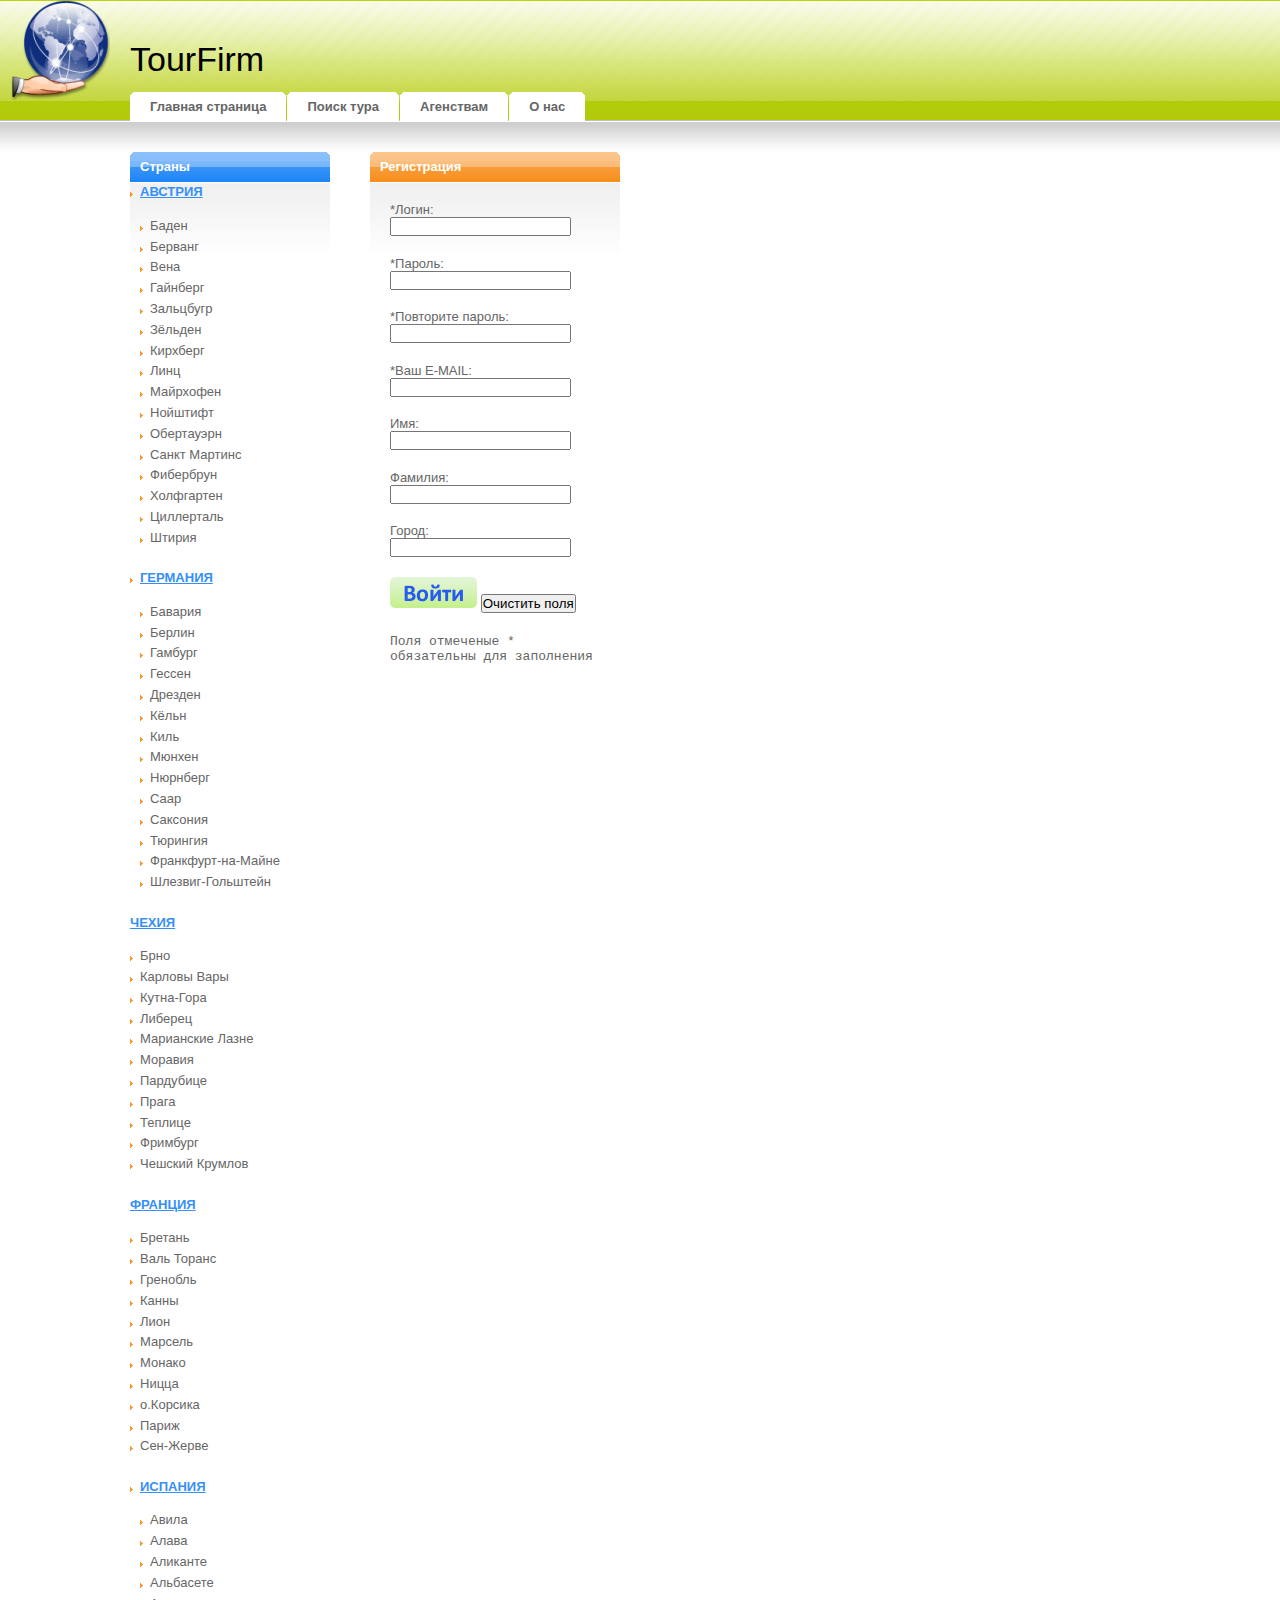
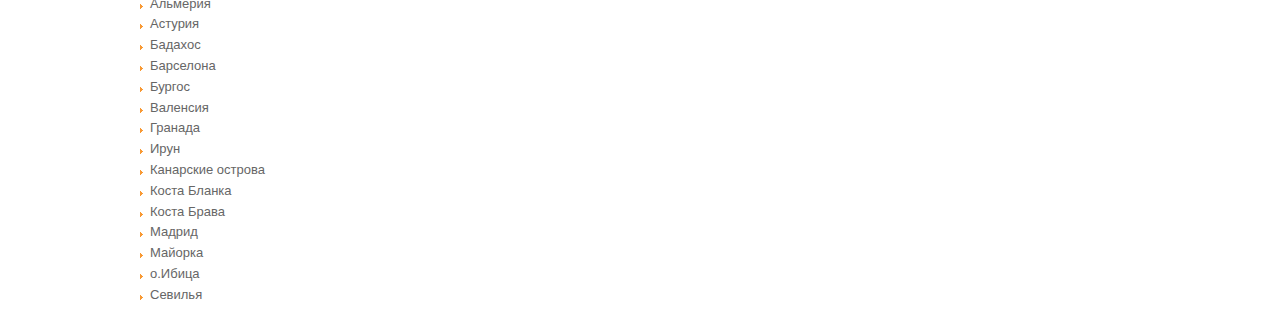
<file: reg.html>
﻿<html>
<META content="text/html; charset=utf-8" http-equiv="Content-Type" />
<title>
    Регистрация
</title>
<link href="default.css" rel="stylesheet" type="text/css" />
<body>
<div id="header">
	<img src="images/imgico.png" class="left"/>
	<div id="logo">
		<h1><a href="index.php">TourFirm</a></h1>
	</div>
</div>
<div id="menu">
	<ul>
		<li><a href="index.php"><b>Главная страница</b></a></li>
		<li><a href="find.php"><b>Поиск тура</b></a></li>
		<li><a href="agency.php"><b>Агенствам</b></a></li>
		<li><a href="about.php"><b>О нас</b></a></li>
	</ul>
</div>
<div id="page">
	<div id="content">
		<div id="feature" class="two-cols">
			<div class="box-blue col-one" width="200px">
				<h2 class="section"><b>Страны</b></h2>
				<div class="content">
					<ul>
						<li>
							<h3><a href="austria.html">Австрия</a></h3>
							<ul>
								<li>Баден</li>
								<li>Берванг</li>
								<li>Вена</li>
								<li>Гайнберг</li>
								<li>Зальцбугр</li>
								<li>Зёльден</li>
								<li>Кирхберг</li>
								<li>Линц</li>
								<li>Майрхофен</li>
								<li>Нойштифт</li>
								<li>Обертауэрн</li>
								<li>Санкт Мартинс</li>
								<li>Фибербрун</li>
								<li>Холфгартен</li>
								<li>Циллерталь</li>
								<li>Штирия</li>
							</ul>
						</li>
						<li>
							<h3><a href="germany.html">Германия</a></h3>
							<ul>
								<li>Бавария</li>
								<li>Берлин</li>
								<li>Гамбург</li>
								<li>Гессен</li>
								<li>Дрезден</li>
								<li>Кёльн</li>
								<li>Киль</li>
								<li>Мюнхен</li>
								<li>Нюрнберг</li>
								<li>Саар</li>
								<li>Саксония</li>
								<li>Тюрингия</li>
								<li>Франкфурт-на-Майне</li>
								<li>Шлезвиг-Гольштейн</li>
							</ul>
						</li>
							<h3><a href="czech.html">Чехия</a></h3>
							<ul>
								<li>Брно</li>
								<li>Карловы Вары</li>
								<li>Кутна-Гора</li>
								<li>Либерец</li>
								<li>Марианские Лазне</li>
								<li>Моравия</li>
								<li>Пардубице</li>
								<li>Прага</li>
								<li>Теплице</li>
								<li>Фримбург</li>
								<li>Чешский Крумлов</li>
							</ul>
						</li>
						</li>
							<h3><a href="france.html">Франция</a></h3>
							<ul>
								<li>Бретань</li>
								<li>Валь Торанс</li>
								<li>Гренобль</li>
								<li>Канны</li>
								<li>Лион</li>
								<li>Марсель</li>
								<li>Монако</li>
								<li>Ницца</li>
								<li>о.Корсика</li>
								<li>Париж</li>
								<li>Сен-Жерве</li>
							</ul>
						</li>
						<li>
							<h3><a href="spain.html">Испания</a></h3>
							<ul>
								<li>Авила</li>
								<li>Алава</li>
								<li>Аликанте</li>
								<li>Альбасете</li>
								<li>Альмерия</li>
								<li>Астурия</li>
								<li>Бадахос</li>
								<li>Барселона</li>
								<li>Бургос</li>
								<li>Валенсия</li>
								<li>Гранада</li>
								<li>Ирун</li>
								<li>Канарские острова</li>
								<li>Коста Бланка</li>
								<li>Коста Брава</li>
								<li>Мадрид</li>
								<li>Майорка</li>
								<li>о.Ибица</li>
								<li>Севилья</li>
							</ul>
						</li>
					</ul>
				</div>
			</div>
		<div class="box-orange col-two">
		<h2 class="section"><b>Регистрация</b></h2>
			<div class="content">
			<form method = "POST" action = "reg.php">
				*Логин:
				<p><input type = "text" name = "log" value = "" maxlenght = "25" /></p>
				*Пароль:
				<p><input type = "password" name = "pass" value = "" maxlenght = "20" /></p>
				*Повторите пароль:
				<p><input type = "password" name = "confPass" value = "" /></p>
				*Ваш E-MAIL:
				<p><input type = "text" name = "mail" value = "" /></p>
				Имя:
				<p><input type = "text" name = "usName" value = "" /></p>
				Фамилия:
				<p><input type = "text" name = "usSurname" value = "" /></p>
				Город:
				<p><input type = "text" name = "from" value = "" /></p>
				<p><input type = "image" src="images/button.png" "Регистрация" />
				<input type = "reset" value = "Очистить поля" /></p>
			</form>
			<kbd>Поля отмеченые * обязательны для заполнения</kbd>
		</div>
		</div>
		</div>
			

</body>
  
</html>
</file>
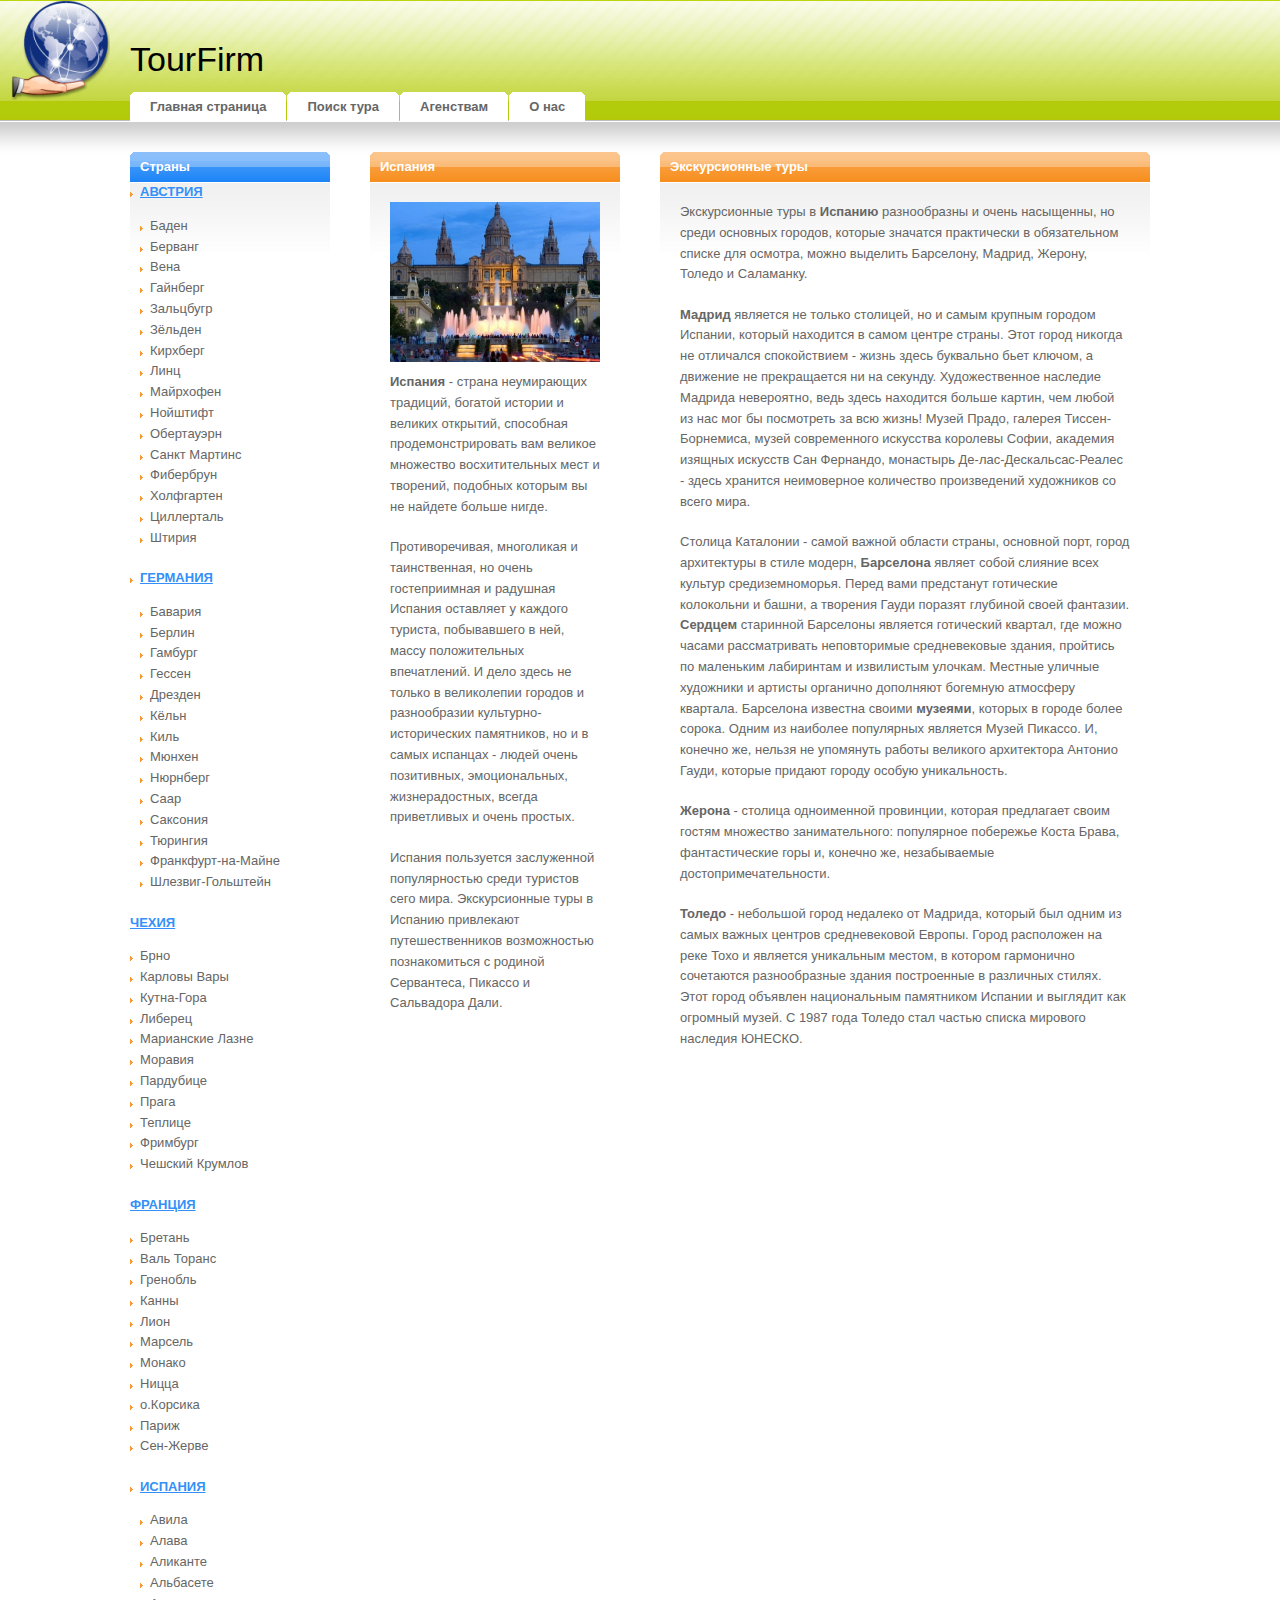
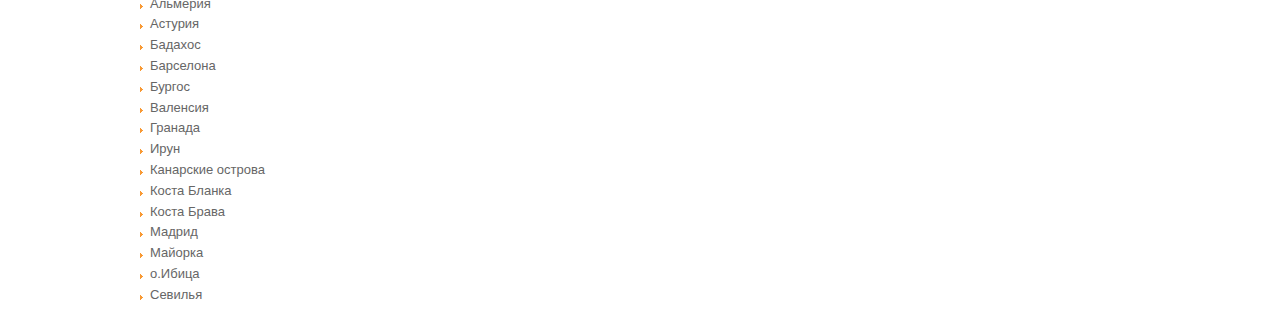
<file: spain.html>
<html>
<META content="text/html; charset=utf-8" http-equiv="Content-Type" />
<title>
    MY_TOUR
</title>
<link href="default.css" rel="stylesheet" type="text/css" />
<body>
<div id="header">
	<img src="images/imgico.png" class="left"/>
	<div id="logo">
		<h1><a href="index.html">TourFirm</a></h1>
	</div>
</div>
<div id="menu">
	<ul>
		<li><a href="index.html"><b>Главная страница</b></a></li>
		<li><a href="find.html"><b>Поиск тура</b></a></li>
		<li><a href="agency.html""><b>Агенствам</b></a></li>
		<li><a href="about.html"><b>О нас</b></a></li>
	</ul>
</div>
<div id="page">
	<div id="content">
		<div id="feature" class="two-cols">
			<div class="box-blue col-one" width="200px">
				<h2 class="section"><b>Страны</b></h2>
				<div class="content">
					<ul>
						<li>
							<h3><a href="austria.html">Австрия</a></h3>
							<ul>
								<li>Баден</li>
								<li>Берванг</li>
								<li>Вена</li>
								<li>Гайнберг</li>
								<li>Зальцбугр</li>
								<li>Зёльден</li>
								<li>Кирхберг</li>
								<li>Линц</li>
								<li>Майрхофен</li>
								<li>Нойштифт</li>
								<li>Обертауэрн</li>
								<li>Санкт Мартинс</li>
								<li>Фибербрун</li>
								<li>Холфгартен</li>
								<li>Циллерталь</li>
								<li>Штирия</li>
							</ul>
						</li>
						<li>
							<h3><a href="germany.html">Германия</a></h3>
							<ul>
								<li>Бавария</li>
								<li>Берлин</li>
								<li>Гамбург</li>
								<li>Гессен</li>
								<li>Дрезден</li>
								<li>Кёльн</li>
								<li>Киль</li>
								<li>Мюнхен</li>
								<li>Нюрнберг</li>
								<li>Саар</li>
								<li>Саксония</li>
								<li>Тюрингия</li>
								<li>Франкфурт-на-Майне</li>
								<li>Шлезвиг-Гольштейн</li>
							</ul>
						</li>
							<h3><a href="czech.html">Чехия</a></h3>
							<ul>
								<li>Брно</li>
								<li>Карловы Вары</li>
								<li>Кутна-Гора</li>
								<li>Либерец</li>
								<li>Марианские Лазне</li>
								<li>Моравия</li>
								<li>Пардубице</li>
								<li>Прага</li>
								<li>Теплице</li>
								<li>Фримбург</li>
								<li>Чешский Крумлов</li>
							</ul>
						</li>
						</li>
							<h3><a href="france.html">Франция</a></h3>
							<ul>
								<li>Бретань</li>
								<li>Валь Торанс</li>
								<li>Гренобль</li>
								<li>Канны</li>
								<li>Лион</li>
								<li>Марсель</li>
								<li>Монако</li>
								<li>Ницца</li>
								<li>о.Корсика</li>
								<li>Париж</li>
								<li>Сен-Жерве</li>
							</ul>
						</li>
						<li>
							<h3><a href="spain.html">Испания</a></h3>
							<ul>
								<li>Авила</li>
								<li>Алава</li>
								<li>Аликанте</li>
								<li>Альбасете</li>
								<li>Альмерия</li>
								<li>Астурия</li>
								<li>Бадахос</li>
								<li>Барселона</li>
								<li>Бургос</li>
								<li>Валенсия</li>
								<li>Гранада</li>
								<li>Ирун</li>
								<li>Канарские острова</li>
								<li>Коста Бланка</li>
								<li>Коста Брава</li>
								<li>Мадрид</li>
								<li>Майорка</li>
								<li>о.Ибица</li>
								<li>Севилья</li>
							</ul>
						</li>
					</ul>
				</div>
			</div>
			<div class="box-orange col-two">
				<h2 class="section"><b>Испания</b></h2>
				<div class="content">
					<img src="images/imgspain.jpg" alt="" width="210" height="160" class="right" />
					<p><b>Испания</b>  - страна неумирающих традиций, богатой истории и великих открытий, 
					способная продемонстрировать вам великое множество восхитительных мест и творений, 
					подобных которым вы не найдете больше нигде. </p>
					<p>Противоречивая, многоликая и таинственная, но очень гостеприимная и радушная 
					Испания оставляет у каждого туриста, побывавшего в ней, массу положительных 
					впечатлений. И дело здесь не только в великолепии городов и разнообразии 
					культурно-исторических памятников, но и в самых испанцах - людей очень позитивных, 
					эмоциональных, жизнерадостных, всегда приветливых и очень простых.</p>
					<p>Испания пользуется заслуженной популярностью среди туристов сего мира. 
					Экскурсионные туры в Испанию привлекают путешественников возможностью познакомиться 
					с родиной Сервантеса, Пикассо и Сальвадора Дали.</p>
					</p>
				</div>
			</div>			
		</div>
	
		
</div>
	
	<div id="sidebar" class="two-cols">
		<div class="box-orange">
			<h2 class="section"><b>Экскурсионные туры</b></h2>
			<div class="content"> 
				<p>
					Экскурсионные туры в <b>Испанию</b> разнообразны и очень насыщенны, но среди основных 
					городов, которые значатся практически в обязательном списке для осмотра, можно 
					выделить Барселону, Мадрид, Жерону, Толедо и Саламанку.</p>
					<p><b>Мадрид</b> является не только столицей, но и самым крупным городом Испании, 
					который находится в самом центре страны. Этот город никогда не отличался 
					спокойствием - жизнь здесь буквально бьет ключом, а движение не прекращается ни на 
					секунду. Художественное наследие Мадрида невероятно, ведь здесь находится больше 
					картин, чем любой из нас мог бы посмотреть за всю жизнь! Музей Прадо, галерея 
					Тиссен-Борнемиса, музей современного искусства королевы Софии, академия изящных 
					искусств Сан Фернандо, монастырь Де-лас-Дескальсас-Реалес - здесь хранится 
					неимоверное количество произведений художников со всего мира.  </p>
					<p>Столица Каталонии - самой важной области страны, основной порт, город архитектуры 
					в стиле модерн, <b>Барселона</b> являет собой слияние всех культур средиземноморья. 
					Перед вами предстанут готические колокольни и башни, а творения Гауди поразят 
					глубиной своей фантазии. <b>Сердцем</b> старинной Барселоны является готический квартал, 
					где можно часами рассматривать неповторимые средневековые здания, пройтись по 
					маленьким лабиринтам и извилистым улочкам. Местные уличные художники и артисты 
					органично дополняют богемную атмосферу квартала. Барселона известна своими <b>музеями</b>, 
					которых в городе более сорока. Одним из наиболее популярных является Музей Пикассо. 
					И, конечно же, нельзя не упомянуть работы великого архитектора Антонио Гауди, которые 
					придают городу особую уникальность. </p>
					<p><b>Жерона</b> - столица одноименной провинции, которая предлагает своим гостям множество 
					занимательного: популярное побережье Коста Брава, фантастические горы и, конечно же, 
					незабываемые достопримечательности.</p> 
					<p><b>Толедо</b> - небольшой город недалеко от Мадрида, который был одним из самых 
					важных центров средневековой Европы. Город расположен на реке Тохо и является 
					уникальным местом, в котором гармонично сочетаются разнообразные здания построенные 
					в различных стилях. Этот город объявлен национальным памятником Испании и выглядит 
					как огромный музей. С 1987 года Толедо стал частью списка мирового наследия 
					ЮНЕСКО.</p>
			</div>	
		<div style="clear: both;">&nbsp;</div>
	</div>
</div>
</body>


<style>
    #auth{display: none}
    </style>
<script>
document.getElementById('reg').onclick = function() 
{
	document.getElementById('auth').style.display = 'block';
}
document.getElementById('hid').onclick = function() 
{
	document.getElementById('auth').style.display = 'none';
}
</script>
<body>
	
</body>
</html>
</file>
<file: default.css>
/*
Design by Free CSS Templates
http://www.freecsstemplates.org
Released for free under a Creative Commons Attribution 2.5 License
*/

* {
	margin: 0;
	padding: 0;
}

body, th, td {
	background: #FFFFFF url(images/img01.gif) repeat-x;
	font-family: Verdana, Arial, Helvetica, sans-serif;
	font-size: 13px;
	color: #666666;
}

h1, h2 {
	font-family: "Trebuchet MS", Arial, Helvetica, sans-serif;
	font-weight: normal;
}

h1 {
	font-size: 197%;
}

h2 {
	font-size: 167%;
}

h3 {
	margin-bottom: 1em;
	text-transform: uppercase;
	font-size: 100%;
	color: #000000;
}

p, ul, ol {
	margin-bottom: 1.5em;
	line-height: 1.6em;
}

p {
}

ol {
}

ul {
	list-style: none;
}

ul li {
	padding-left: 10px;
	background: url(images/img16.gif) no-repeat 0px 10px;
}

a:link {
	color: #3490F8;
}

a:hover, a:active {
	text-decoration: none;
	color: #F89934;
}

a:visited {
	color: #666666;
}

img {
	border: none;
}

img.left {
	float: left;
	margin: 0 20px 10px 0;
}

img.right {
	float: right;
	margin: 0 0 10px 20px;
}

.byline {
	color: #CCCCCC;
}

.col-one {
	float: left;
}

.col-two {
	float: right;
}

.two-cols {
}

.two-cols .col-one {
	width: 200px;
}
.two-cols .col-two {
	width: 250px;
}
/* Boxes */

.box-orange {
	background: url(images/img09.gif) repeat-x;
}

.box-orange .section {
	background: url(images/img11.gif) no-repeat right top;
	font-size: 100%;
	color: #FFFFFF;
}

.box-orange .section b {
	display: block;
	height: 23px;
	padding: 7px 0 0 10px;
	background: url(images/img10.gif) no-repeat;
}

.box-orange .content {
	padding: 20px;
}

.box-blue {
	background: url(images/img13.gif) repeat-x;
}

.box-blue .section {
	background: url(images/img15.gif) no-repeat right top;
	font-size: 100%;
	color: #FFFFFF;
}

.box-blue .section b {
	display: block;
	height: 23px;
	padding: 7px 0 0 10px;
	background: url(images/img14.gif) no-repeat;
}

.box-blue .content_a {
	padding: 0px;
}

.box-blue .content_b {
	padding: 20px;
}

.box-pink {
	background: url(images/img17.gif) repeat-x;
}

.box-pink .section {
	background: url(images/img19.gif) no-repeat right top;
	font-size: 100%;
	color: #FFFFFF;
}

.box-pink .section b {
	display: block;
	height: 23px;
	padding: 7px 0 0 10px;
	background: url(images/img18.gif) no-repeat;
}

.box-pink .content {
	padding: 20px;
}

/* Header */

#header {
	width: 1260px;
	height: 92px;
	margin: 0 auto;
}

/* Logo */

#logo {
	float: left;
}

#logo h1, #logo h2 {
	float: left;
}

#logo h1 {
	padding-top: 40px;
	text-transform: none;
	font-size: 34px;
	font-weight: normal;
}

#logo h2 {
	padding: 63px 0 0 3px;
	text-transform: uppercase;
	font-family: Verdana, Arial, Helvetica, sans-serif;
	font-size: 9px;
}

#logo a {
	text-decoration: none;
	color: #000000;
}

/* Search */

#search {
	float: right;
	width: 300px;
	padding-top: 55px;
}

#search form {
}

#search fieldset {
	border: none;
}

#searchinput, #searchsubmit {
	font: bold 100% Verdana, Arial, Helvetica, sans-serif;
	color: #000000;
}

#searchinput {
	padding: 2px 5px;
	width: 198px;
	background: #FFFFFF url(images/img02.gif) repeat-x;
	border: 1px solid #FFFFFF;
}

#searchsubmit {
	padding: 0 2px;
	background: #F4A652 url(images/img03.gif) repeat-x;
	border: 1px solid #000000;
	text-transform: lowercase;
}

/* Menu */

#menu {
	width: 1260px;
	height: 30px;
	margin: 0 auto;
}

#menu ul {
	margin: 0;
	list-style: none;
	line-height: normal;
}

#menu li {
	display: block;
	float: left;
	margin-right: 1px;
	padding: 0;
	background: #FFFFFF;
}

#menu a {
	display: block;
	float: left;
	background: url(images/img07.gif) no-repeat;
	text-decoration: none;
	color: #666666;
}

#menu a:hover {
	color: #1777B1;
}

#menu b {
	display: block;
	float: left;
	height: 23px;
	padding: 7px 20px 0 20px;
	background: url(images/img08.gif) no-repeat right top;
	cursor: hand;	
}

#menu li.active {
	background: #CFCECE url(images/img04.gif) repeat-x;
}

#menu li.active a {
	background: url(images/img06.gif) no-repeat right top;
	color: #C90404;
}

#menu li.active b {
	background: url(images/img05.gif) no-repeat;
}

/* Page */

#page {
	width: 1020px;
	margin: 0 auto;
	padding: 30px 0 0 0;
}

/* Content */

#content {
	float: left;
	width: 490px;
}

/* Feature */

#feature {
	margin-bottom: 20px;
}

/* Sidebar */

#sidebar {
	float: right;
	width: 490px;
}

#sidebar .col-one {
	width: 250px;
}

#sidebar .col-two {
	width: 200;
}

/* Footer */

#footer {
	height: 100px;
	padding: 20px;
	background: #DDDDDD;
	border-top: 1px solid #999999;
}

#footer p {
	margin: 0;
	text-align: center;
	font-size: 85%;
}
</file>
